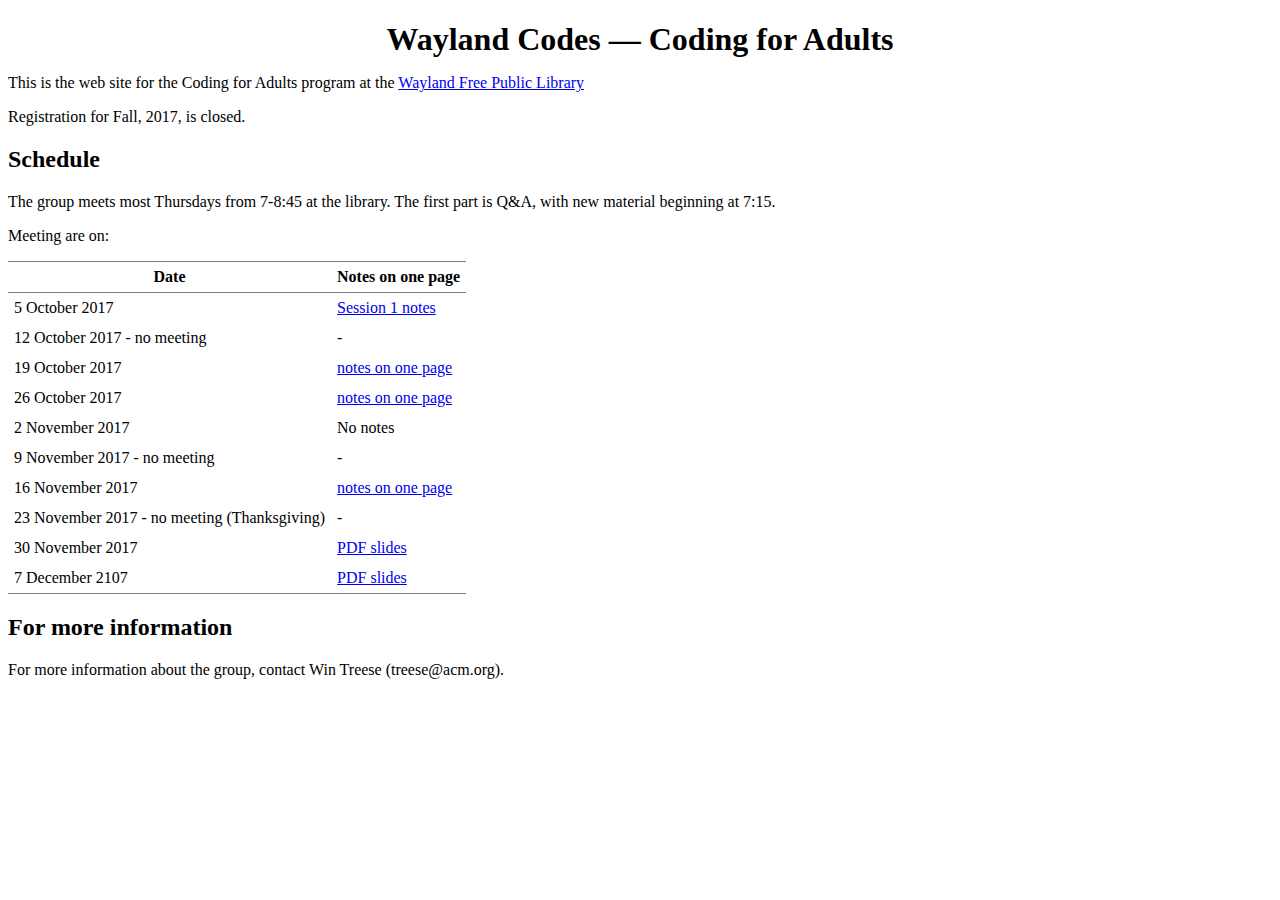
<file: index.html>
<?xml version="1.0" encoding="utf-8"?>
<!DOCTYPE html PUBLIC "-//W3C//DTD XHTML 1.0 Strict//EN"
"http://www.w3.org/TR/xhtml1/DTD/xhtml1-strict.dtd">
<html xmlns="http://www.w3.org/1999/xhtml" lang="en" xml:lang="en">
<head>
<!-- 2017-12-09 Sat 17:48 -->
<meta http-equiv="Content-Type" content="text/html;charset=utf-8" />
<meta name="viewport" content="width=device-width, initial-scale=1" />
<title>Wayland Codes &#x2014; Coding for Adults</title>
<meta name="generator" content="Org mode" />
<style type="text/css">
 <!--/*--><![CDATA[/*><!--*/
  .title  { text-align: center;
             margin-bottom: .2em; }
  .subtitle { text-align: center;
              font-size: medium;
              font-weight: bold;
              margin-top:0; }
  .todo   { font-family: monospace; color: red; }
  .done   { font-family: monospace; color: green; }
  .priority { font-family: monospace; color: orange; }
  .tag    { background-color: #eee; font-family: monospace;
            padding: 2px; font-size: 80%; font-weight: normal; }
  .timestamp { color: #bebebe; }
  .timestamp-kwd { color: #5f9ea0; }
  .org-right  { margin-left: auto; margin-right: 0px;  text-align: right; }
  .org-left   { margin-left: 0px;  margin-right: auto; text-align: left; }
  .org-center { margin-left: auto; margin-right: auto; text-align: center; }
  .underline { text-decoration: underline; }
  #postamble p, #preamble p { font-size: 90%; margin: .2em; }
  p.verse { margin-left: 3%; }
  pre {
    border: 1px solid #ccc;
    box-shadow: 3px 3px 3px #eee;
    padding: 8pt;
    font-family: monospace;
    overflow: auto;
    margin: 1.2em;
  }
  pre.src {
    position: relative;
    overflow: visible;
    padding-top: 1.2em;
  }
  pre.src:before {
    display: none;
    position: absolute;
    background-color: white;
    top: -10px;
    right: 10px;
    padding: 3px;
    border: 1px solid black;
  }
  pre.src:hover:before { display: inline;}
  /* Languages per Org manual */
  pre.src-asymptote:before { content: 'Asymptote'; }
  pre.src-awk:before { content: 'Awk'; }
  pre.src-C:before { content: 'C'; }
  /* pre.src-C++ doesn't work in CSS */
  pre.src-clojure:before { content: 'Clojure'; }
  pre.src-css:before { content: 'CSS'; }
  pre.src-D:before { content: 'D'; }
  pre.src-ditaa:before { content: 'ditaa'; }
  pre.src-dot:before { content: 'Graphviz'; }
  pre.src-calc:before { content: 'Emacs Calc'; }
  pre.src-emacs-lisp:before { content: 'Emacs Lisp'; }
  pre.src-fortran:before { content: 'Fortran'; }
  pre.src-gnuplot:before { content: 'gnuplot'; }
  pre.src-haskell:before { content: 'Haskell'; }
  pre.src-hledger:before { content: 'hledger'; }
  pre.src-java:before { content: 'Java'; }
  pre.src-js:before { content: 'Javascript'; }
  pre.src-latex:before { content: 'LaTeX'; }
  pre.src-ledger:before { content: 'Ledger'; }
  pre.src-lisp:before { content: 'Lisp'; }
  pre.src-lilypond:before { content: 'Lilypond'; }
  pre.src-lua:before { content: 'Lua'; }
  pre.src-matlab:before { content: 'MATLAB'; }
  pre.src-mscgen:before { content: 'Mscgen'; }
  pre.src-ocaml:before { content: 'Objective Caml'; }
  pre.src-octave:before { content: 'Octave'; }
  pre.src-org:before { content: 'Org mode'; }
  pre.src-oz:before { content: 'OZ'; }
  pre.src-plantuml:before { content: 'Plantuml'; }
  pre.src-processing:before { content: 'Processing.js'; }
  pre.src-python:before { content: 'Python'; }
  pre.src-R:before { content: 'R'; }
  pre.src-ruby:before { content: 'Ruby'; }
  pre.src-sass:before { content: 'Sass'; }
  pre.src-scheme:before { content: 'Scheme'; }
  pre.src-screen:before { content: 'Gnu Screen'; }
  pre.src-sed:before { content: 'Sed'; }
  pre.src-sh:before { content: 'shell'; }
  pre.src-sql:before { content: 'SQL'; }
  pre.src-sqlite:before { content: 'SQLite'; }
  /* additional languages in org.el's org-babel-load-languages alist */
  pre.src-forth:before { content: 'Forth'; }
  pre.src-io:before { content: 'IO'; }
  pre.src-J:before { content: 'J'; }
  pre.src-makefile:before { content: 'Makefile'; }
  pre.src-maxima:before { content: 'Maxima'; }
  pre.src-perl:before { content: 'Perl'; }
  pre.src-picolisp:before { content: 'Pico Lisp'; }
  pre.src-scala:before { content: 'Scala'; }
  pre.src-shell:before { content: 'Shell Script'; }
  pre.src-ebnf2ps:before { content: 'ebfn2ps'; }
  /* additional language identifiers per "defun org-babel-execute"
       in ob-*.el */
  pre.src-cpp:before  { content: 'C++'; }
  pre.src-abc:before  { content: 'ABC'; }
  pre.src-coq:before  { content: 'Coq'; }
  pre.src-groovy:before  { content: 'Groovy'; }
  /* additional language identifiers from org-babel-shell-names in
     ob-shell.el: ob-shell is the only babel language using a lambda to put
     the execution function name together. */
  pre.src-bash:before  { content: 'bash'; }
  pre.src-csh:before  { content: 'csh'; }
  pre.src-ash:before  { content: 'ash'; }
  pre.src-dash:before  { content: 'dash'; }
  pre.src-ksh:before  { content: 'ksh'; }
  pre.src-mksh:before  { content: 'mksh'; }
  pre.src-posh:before  { content: 'posh'; }
  /* Additional Emacs modes also supported by the LaTeX listings package */
  pre.src-ada:before { content: 'Ada'; }
  pre.src-asm:before { content: 'Assembler'; }
  pre.src-caml:before { content: 'Caml'; }
  pre.src-delphi:before { content: 'Delphi'; }
  pre.src-html:before { content: 'HTML'; }
  pre.src-idl:before { content: 'IDL'; }
  pre.src-mercury:before { content: 'Mercury'; }
  pre.src-metapost:before { content: 'MetaPost'; }
  pre.src-modula-2:before { content: 'Modula-2'; }
  pre.src-pascal:before { content: 'Pascal'; }
  pre.src-ps:before { content: 'PostScript'; }
  pre.src-prolog:before { content: 'Prolog'; }
  pre.src-simula:before { content: 'Simula'; }
  pre.src-tcl:before { content: 'tcl'; }
  pre.src-tex:before { content: 'TeX'; }
  pre.src-plain-tex:before { content: 'Plain TeX'; }
  pre.src-verilog:before { content: 'Verilog'; }
  pre.src-vhdl:before { content: 'VHDL'; }
  pre.src-xml:before { content: 'XML'; }
  pre.src-nxml:before { content: 'XML'; }
  /* add a generic configuration mode; LaTeX export needs an additional
     (add-to-list 'org-latex-listings-langs '(conf " ")) in .emacs */
  pre.src-conf:before { content: 'Configuration File'; }

  table { border-collapse:collapse; }
  caption.t-above { caption-side: top; }
  caption.t-bottom { caption-side: bottom; }
  td, th { vertical-align:top;  }
  th.org-right  { text-align: center;  }
  th.org-left   { text-align: center;   }
  th.org-center { text-align: center; }
  td.org-right  { text-align: right;  }
  td.org-left   { text-align: left;   }
  td.org-center { text-align: center; }
  dt { font-weight: bold; }
  .footpara { display: inline; }
  .footdef  { margin-bottom: 1em; }
  .figure { padding: 1em; }
  .figure p { text-align: center; }
  .inlinetask {
    padding: 10px;
    border: 2px solid gray;
    margin: 10px;
    background: #ffffcc;
  }
  #org-div-home-and-up
   { text-align: right; font-size: 70%; white-space: nowrap; }
  textarea { overflow-x: auto; }
  .linenr { font-size: smaller }
  .code-highlighted { background-color: #ffff00; }
  .org-info-js_info-navigation { border-style: none; }
  #org-info-js_console-label
    { font-size: 10px; font-weight: bold; white-space: nowrap; }
  .org-info-js_search-highlight
    { background-color: #ffff00; color: #000000; font-weight: bold; }
  .org-svg { width: 90%; }
  /*]]>*/-->
</style>
<script type="text/javascript">
/*
@licstart  The following is the entire license notice for the
JavaScript code in this tag.

Copyright (C) 2012-2017 Free Software Foundation, Inc.

The JavaScript code in this tag is free software: you can
redistribute it and/or modify it under the terms of the GNU
General Public License (GNU GPL) as published by the Free Software
Foundation, either version 3 of the License, or (at your option)
any later version.  The code is distributed WITHOUT ANY WARRANTY;
without even the implied warranty of MERCHANTABILITY or FITNESS
FOR A PARTICULAR PURPOSE.  See the GNU GPL for more details.

As additional permission under GNU GPL version 3 section 7, you
may distribute non-source (e.g., minimized or compacted) forms of
that code without the copy of the GNU GPL normally required by
section 4, provided you include this license notice and a URL
through which recipients can access the Corresponding Source.


@licend  The above is the entire license notice
for the JavaScript code in this tag.
*/
<!--/*--><![CDATA[/*><!--*/
 function CodeHighlightOn(elem, id)
 {
   var target = document.getElementById(id);
   if(null != target) {
     elem.cacheClassElem = elem.className;
     elem.cacheClassTarget = target.className;
     target.className = "code-highlighted";
     elem.className   = "code-highlighted";
   }
 }
 function CodeHighlightOff(elem, id)
 {
   var target = document.getElementById(id);
   if(elem.cacheClassElem)
     elem.className = elem.cacheClassElem;
   if(elem.cacheClassTarget)
     target.className = elem.cacheClassTarget;
 }
/*]]>*///-->
</script>
</head>
<body>
<div id="content">
<h1 class="title">Wayland Codes &#x2014; Coding for Adults</h1>
<p>
This is the web site for the Coding for Adults program at the <a href="http://waylandlibrary.org">Wayland Free Public Library</a>
</p>

<p>
Registration for Fall, 2017, is closed.
</p>

<div id="outline-container-org67453db" class="outline-2">
<h2 id="org67453db">Schedule</h2>
<div class="outline-text-2" id="text-org67453db">
<p>
The group meets most Thursdays from 7-8:45 at the library. The first part is Q&amp;A, with new material beginning at 7:15.
</p>

<p>
Meeting are on:
</p>

<table border="2" cellspacing="0" cellpadding="6" rules="groups" frame="hsides">


<colgroup>
<col  class="org-left" />

<col  class="org-left" />
</colgroup>
<thead>
<tr>
<th scope="col" class="org-left">Date</th>
<th scope="col" class="org-left">Notes on one page</th>
</tr>
</thead>
<tbody>
<tr>
<td class="org-left">5 October 2017</td>
<td class="org-left"><a href="2017-fall/2017-10-05-session-1.html">Session 1 notes</a></td>
</tr>

<tr>
<td class="org-left">12 October 2017 - no meeting</td>
<td class="org-left">-</td>
</tr>

<tr>
<td class="org-left">19 October 2017</td>
<td class="org-left"><a href="2017-fall/2017-10-19-session-2.html">notes on one page</a></td>
</tr>

<tr>
<td class="org-left">26 October 2017</td>
<td class="org-left"><a href="2017-fall/2017-10-26-session-3.html">notes on one page</a></td>
</tr>

<tr>
<td class="org-left">2 November 2017</td>
<td class="org-left">No notes</td>
</tr>

<tr>
<td class="org-left">9 November 2017 - no meeting</td>
<td class="org-left">-</td>
</tr>

<tr>
<td class="org-left">16 November 2017</td>
<td class="org-left"><a href="2017-fall/2017-11-16-session-5.html">notes on one page</a></td>
</tr>

<tr>
<td class="org-left">23 November 2017 - no meeting (Thanksgiving)</td>
<td class="org-left">-</td>
</tr>

<tr>
<td class="org-left">30 November 2017</td>
<td class="org-left"><a href="2017-fall-presentations/2017-11-30%20Coding%20for%20Adults%20session%206.pdf">PDF slides</a></td>
</tr>

<tr>
<td class="org-left">7 December 2107</td>
<td class="org-left"><a href="2017-fall-presentations/2017-12-07%20Coding%20for%20Adults%20session%207.pdf">PDF slides</a></td>
</tr>
</tbody>
</table>
</div>
</div>

<div id="outline-container-org8d933ee" class="outline-2">
<h2 id="org8d933ee">For more information</h2>
<div class="outline-text-2" id="text-org8d933ee">
<p>
For more information about the group, contact Win Treese (treese@acm.org).
</p>
</div>
</div>
</div>
</body>
</html>
</file>
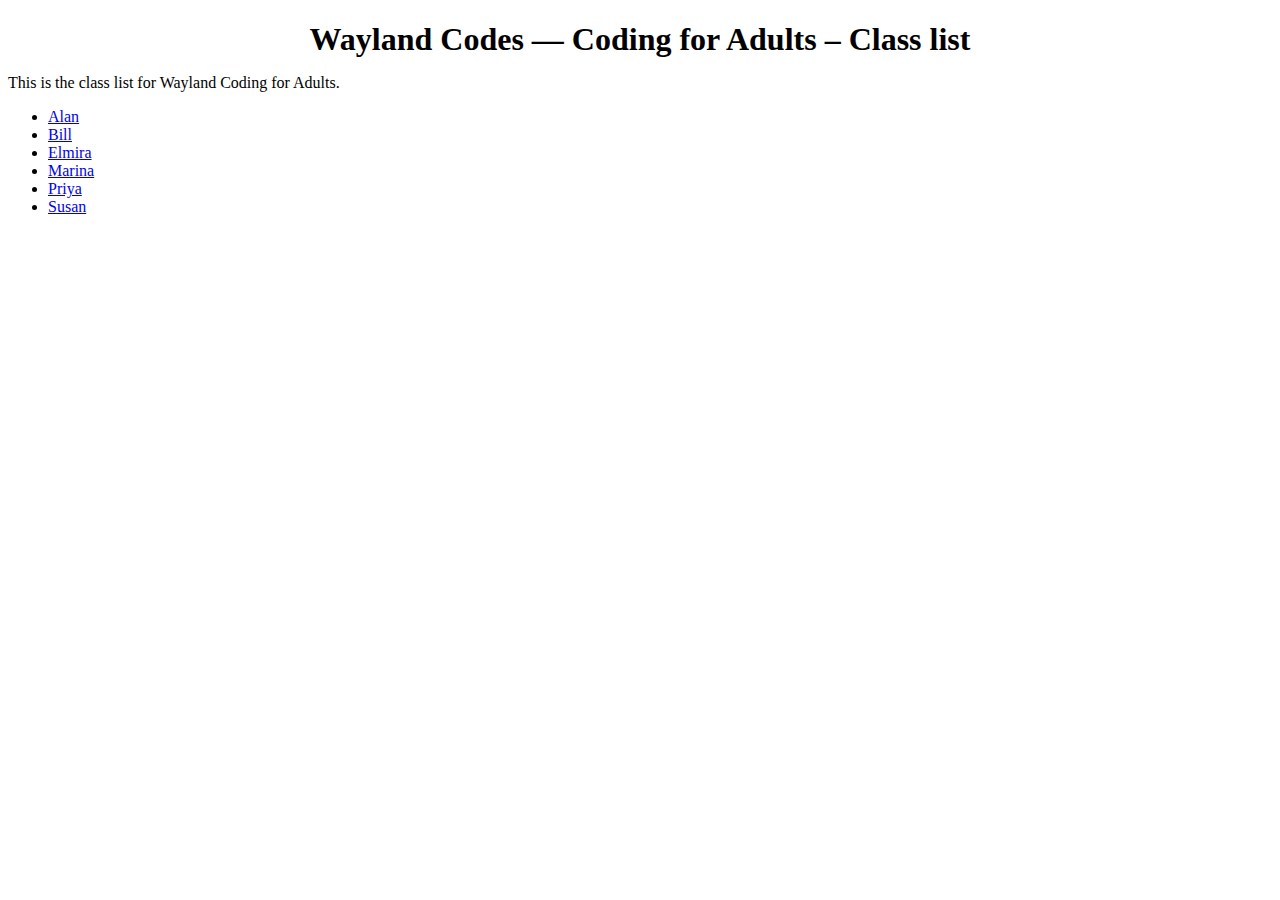
<file: class.html>
<?xml version="1.0" encoding="utf-8"?>
<!DOCTYPE html PUBLIC "-//W3C//DTD XHTML 1.0 Strict//EN"
"http://www.w3.org/TR/xhtml1/DTD/xhtml1-strict.dtd">
<html xmlns="http://www.w3.org/1999/xhtml" lang="en" xml:lang="en">
<head>
<!-- 2017-10-12 Thu 22:34 -->
<meta http-equiv="Content-Type" content="text/html;charset=utf-8" />
<meta name="viewport" content="width=device-width, initial-scale=1" />
<title>Wayland Codes &#x2014; Coding for Adults &#x2013; Class list</title>
<meta name="generator" content="Org mode" />
<style type="text/css">
 <!--/*--><![CDATA[/*><!--*/
  .title  { text-align: center;
             margin-bottom: .2em; }
  .subtitle { text-align: center;
              font-size: medium;
              font-weight: bold;
              margin-top:0; }
  .todo   { font-family: monospace; color: red; }
  .done   { font-family: monospace; color: green; }
  .priority { font-family: monospace; color: orange; }
  .tag    { background-color: #eee; font-family: monospace;
            padding: 2px; font-size: 80%; font-weight: normal; }
  .timestamp { color: #bebebe; }
  .timestamp-kwd { color: #5f9ea0; }
  .org-right  { margin-left: auto; margin-right: 0px;  text-align: right; }
  .org-left   { margin-left: 0px;  margin-right: auto; text-align: left; }
  .org-center { margin-left: auto; margin-right: auto; text-align: center; }
  .underline { text-decoration: underline; }
  #postamble p, #preamble p { font-size: 90%; margin: .2em; }
  p.verse { margin-left: 3%; }
  pre {
    border: 1px solid #ccc;
    box-shadow: 3px 3px 3px #eee;
    padding: 8pt;
    font-family: monospace;
    overflow: auto;
    margin: 1.2em;
  }
  pre.src {
    position: relative;
    overflow: visible;
    padding-top: 1.2em;
  }
  pre.src:before {
    display: none;
    position: absolute;
    background-color: white;
    top: -10px;
    right: 10px;
    padding: 3px;
    border: 1px solid black;
  }
  pre.src:hover:before { display: inline;}
  /* Languages per Org manual */
  pre.src-asymptote:before { content: 'Asymptote'; }
  pre.src-awk:before { content: 'Awk'; }
  pre.src-C:before { content: 'C'; }
  /* pre.src-C++ doesn't work in CSS */
  pre.src-clojure:before { content: 'Clojure'; }
  pre.src-css:before { content: 'CSS'; }
  pre.src-D:before { content: 'D'; }
  pre.src-ditaa:before { content: 'ditaa'; }
  pre.src-dot:before { content: 'Graphviz'; }
  pre.src-calc:before { content: 'Emacs Calc'; }
  pre.src-emacs-lisp:before { content: 'Emacs Lisp'; }
  pre.src-fortran:before { content: 'Fortran'; }
  pre.src-gnuplot:before { content: 'gnuplot'; }
  pre.src-haskell:before { content: 'Haskell'; }
  pre.src-hledger:before { content: 'hledger'; }
  pre.src-java:before { content: 'Java'; }
  pre.src-js:before { content: 'Javascript'; }
  pre.src-latex:before { content: 'LaTeX'; }
  pre.src-ledger:before { content: 'Ledger'; }
  pre.src-lisp:before { content: 'Lisp'; }
  pre.src-lilypond:before { content: 'Lilypond'; }
  pre.src-lua:before { content: 'Lua'; }
  pre.src-matlab:before { content: 'MATLAB'; }
  pre.src-mscgen:before { content: 'Mscgen'; }
  pre.src-ocaml:before { content: 'Objective Caml'; }
  pre.src-octave:before { content: 'Octave'; }
  pre.src-org:before { content: 'Org mode'; }
  pre.src-oz:before { content: 'OZ'; }
  pre.src-plantuml:before { content: 'Plantuml'; }
  pre.src-processing:before { content: 'Processing.js'; }
  pre.src-python:before { content: 'Python'; }
  pre.src-R:before { content: 'R'; }
  pre.src-ruby:before { content: 'Ruby'; }
  pre.src-sass:before { content: 'Sass'; }
  pre.src-scheme:before { content: 'Scheme'; }
  pre.src-screen:before { content: 'Gnu Screen'; }
  pre.src-sed:before { content: 'Sed'; }
  pre.src-sh:before { content: 'shell'; }
  pre.src-sql:before { content: 'SQL'; }
  pre.src-sqlite:before { content: 'SQLite'; }
  /* additional languages in org.el's org-babel-load-languages alist */
  pre.src-forth:before { content: 'Forth'; }
  pre.src-io:before { content: 'IO'; }
  pre.src-J:before { content: 'J'; }
  pre.src-makefile:before { content: 'Makefile'; }
  pre.src-maxima:before { content: 'Maxima'; }
  pre.src-perl:before { content: 'Perl'; }
  pre.src-picolisp:before { content: 'Pico Lisp'; }
  pre.src-scala:before { content: 'Scala'; }
  pre.src-shell:before { content: 'Shell Script'; }
  pre.src-ebnf2ps:before { content: 'ebfn2ps'; }
  /* additional language identifiers per "defun org-babel-execute"
       in ob-*.el */
  pre.src-cpp:before  { content: 'C++'; }
  pre.src-abc:before  { content: 'ABC'; }
  pre.src-coq:before  { content: 'Coq'; }
  pre.src-groovy:before  { content: 'Groovy'; }
  /* additional language identifiers from org-babel-shell-names in
     ob-shell.el: ob-shell is the only babel language using a lambda to put
     the execution function name together. */
  pre.src-bash:before  { content: 'bash'; }
  pre.src-csh:before  { content: 'csh'; }
  pre.src-ash:before  { content: 'ash'; }
  pre.src-dash:before  { content: 'dash'; }
  pre.src-ksh:before  { content: 'ksh'; }
  pre.src-mksh:before  { content: 'mksh'; }
  pre.src-posh:before  { content: 'posh'; }
  /* Additional Emacs modes also supported by the LaTeX listings package */
  pre.src-ada:before { content: 'Ada'; }
  pre.src-asm:before { content: 'Assembler'; }
  pre.src-caml:before { content: 'Caml'; }
  pre.src-delphi:before { content: 'Delphi'; }
  pre.src-html:before { content: 'HTML'; }
  pre.src-idl:before { content: 'IDL'; }
  pre.src-mercury:before { content: 'Mercury'; }
  pre.src-metapost:before { content: 'MetaPost'; }
  pre.src-modula-2:before { content: 'Modula-2'; }
  pre.src-pascal:before { content: 'Pascal'; }
  pre.src-ps:before { content: 'PostScript'; }
  pre.src-prolog:before { content: 'Prolog'; }
  pre.src-simula:before { content: 'Simula'; }
  pre.src-tcl:before { content: 'tcl'; }
  pre.src-tex:before { content: 'TeX'; }
  pre.src-plain-tex:before { content: 'Plain TeX'; }
  pre.src-verilog:before { content: 'Verilog'; }
  pre.src-vhdl:before { content: 'VHDL'; }
  pre.src-xml:before { content: 'XML'; }
  pre.src-nxml:before { content: 'XML'; }
  /* add a generic configuration mode; LaTeX export needs an additional
     (add-to-list 'org-latex-listings-langs '(conf " ")) in .emacs */
  pre.src-conf:before { content: 'Configuration File'; }

  table { border-collapse:collapse; }
  caption.t-above { caption-side: top; }
  caption.t-bottom { caption-side: bottom; }
  td, th { vertical-align:top;  }
  th.org-right  { text-align: center;  }
  th.org-left   { text-align: center;   }
  th.org-center { text-align: center; }
  td.org-right  { text-align: right;  }
  td.org-left   { text-align: left;   }
  td.org-center { text-align: center; }
  dt { font-weight: bold; }
  .footpara { display: inline; }
  .footdef  { margin-bottom: 1em; }
  .figure { padding: 1em; }
  .figure p { text-align: center; }
  .inlinetask {
    padding: 10px;
    border: 2px solid gray;
    margin: 10px;
    background: #ffffcc;
  }
  #org-div-home-and-up
   { text-align: right; font-size: 70%; white-space: nowrap; }
  textarea { overflow-x: auto; }
  .linenr { font-size: smaller }
  .code-highlighted { background-color: #ffff00; }
  .org-info-js_info-navigation { border-style: none; }
  #org-info-js_console-label
    { font-size: 10px; font-weight: bold; white-space: nowrap; }
  .org-info-js_search-highlight
    { background-color: #ffff00; color: #000000; font-weight: bold; }
  .org-svg { width: 90%; }
  /*]]>*/-->
</style>
<script type="text/javascript">
/*
@licstart  The following is the entire license notice for the
JavaScript code in this tag.

Copyright (C) 2012-2017 Free Software Foundation, Inc.

The JavaScript code in this tag is free software: you can
redistribute it and/or modify it under the terms of the GNU
General Public License (GNU GPL) as published by the Free Software
Foundation, either version 3 of the License, or (at your option)
any later version.  The code is distributed WITHOUT ANY WARRANTY;
without even the implied warranty of MERCHANTABILITY or FITNESS
FOR A PARTICULAR PURPOSE.  See the GNU GPL for more details.

As additional permission under GNU GPL version 3 section 7, you
may distribute non-source (e.g., minimized or compacted) forms of
that code without the copy of the GNU GPL normally required by
section 4, provided you include this license notice and a URL
through which recipients can access the Corresponding Source.


@licend  The above is the entire license notice
for the JavaScript code in this tag.
*/
<!--/*--><![CDATA[/*><!--*/
 function CodeHighlightOn(elem, id)
 {
   var target = document.getElementById(id);
   if(null != target) {
     elem.cacheClassElem = elem.className;
     elem.cacheClassTarget = target.className;
     target.className = "code-highlighted";
     elem.className   = "code-highlighted";
   }
 }
 function CodeHighlightOff(elem, id)
 {
   var target = document.getElementById(id);
   if(elem.cacheClassElem)
     elem.className = elem.cacheClassElem;
   if(elem.cacheClassTarget)
     target.className = elem.cacheClassTarget;
 }
/*]]>*///-->
</script>
</head>
<body>
<div id="content">
<h1 class="title">Wayland Codes &#x2014; Coding for Adults &#x2013; Class list</h1>
<p>
This is the class list for Wayland Coding for Adults.
</p>

<ul class="org-ul">
<li><a href="http://nohamnoham.github.io">Alan</a></li>
<li><a href="http://wpetri.github.io">Bill</a></li>
<li><a href="http://elmirataylor.github.io">Elmira</a></li>
<li><a href="http://marinalibrary.github.io">Marina</a></li>
<li><a href="http://priyasawe.github.io">Priya</a></li>
<li><a href="http://susanlk.github.io">Susan</a></li>
</ul>
</div>
</body>
</html>
</file>
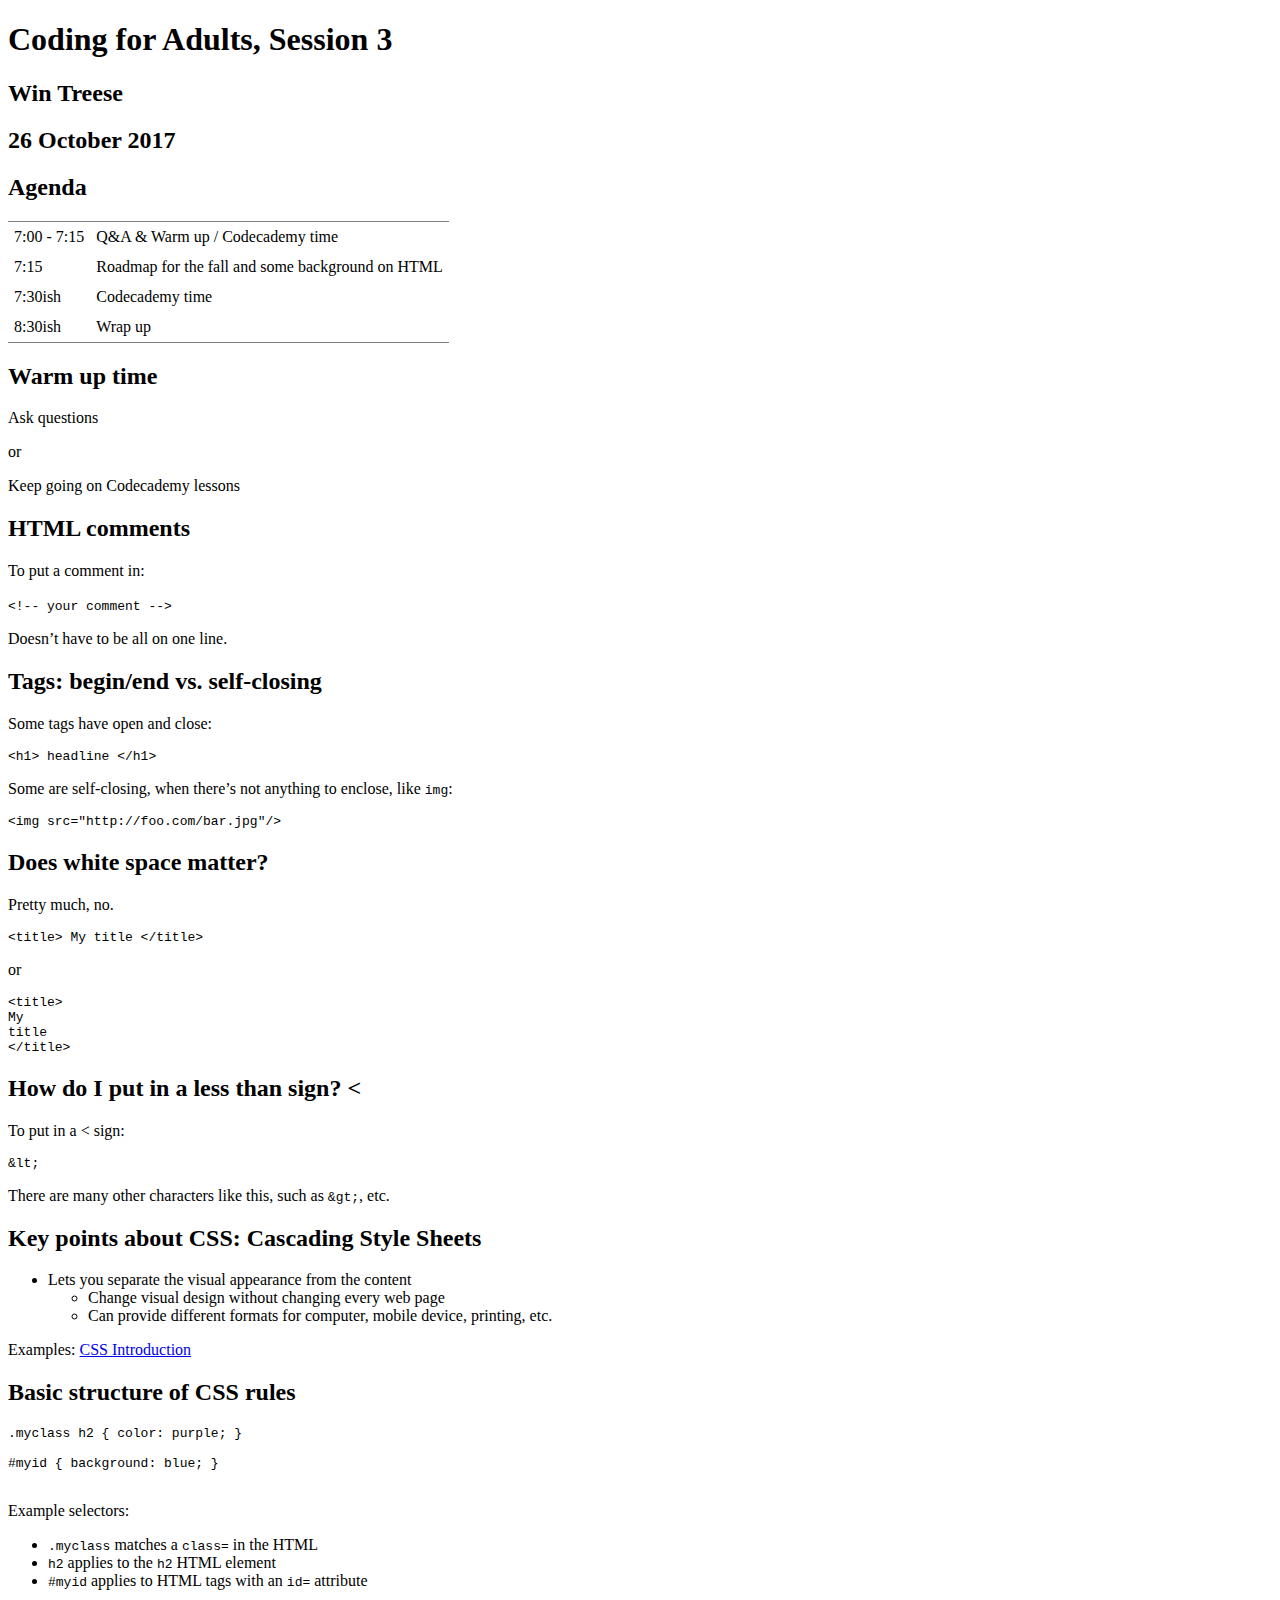
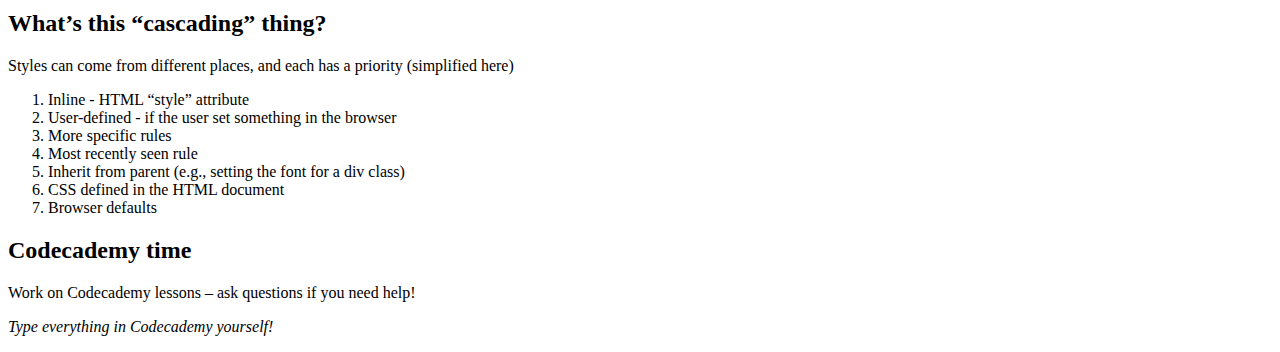
<file: 2017-fall-presentations/2017-10-26-session-3.html>
<!DOCTYPE html>
<html lang="en">
<head>
<meta charset="utf-8"/>
<title>Coding for Adults, Session 3</title>
<meta name="author" content="(Win Treese)"/>
<style type="text/css">
.underline { text-decoration: underline; }
</style>
<link rel="stylesheet" href="http://lab.hakim.se/reveal-js/css/reveal.css"/>

<link rel="stylesheet" href="http://lab.hakim.se/reveal-js/css/theme/white.css" id="theme"/>

<link rel="stylesheet" href="../css/present.css"/>

<link rel="stylesheet" href="../../../css/present.css"/>

<!-- If the query includes 'print-pdf', include the PDF print sheet -->
<script>
    if( window.location.search.match( /print-pdf/gi ) ) {
        var link = document.createElement( 'link' );
        link.rel = 'stylesheet';
        link.type = 'text/css';
        link.href = 'http://lab.hakim.se/reveal-js/css/print/pdf.css';
        document.getElementsByTagName( 'head' )[0].appendChild( link );
    }
</script>
<meta name="description" content="Wayland Codes">
</head>
<body>
<div class="reveal">
<div class="slides">
<section id="sec-title-slide"><h1 class="title">Coding for Adults, Session 3</h1><h2 class="author">Win Treese</h2><h2 class="date">26 October 2017</h2>
</section>

<section>
<section id="slide-orgeddc090">
<h2 id="orgeddc090">Agenda</h2>
<table border="2" cellspacing="0" cellpadding="6" rules="groups" frame="hsides">


<colgroup>
<col  class="org-left" />

<col  class="org-left" />
</colgroup>
<tbody>
<tr>
<td class="org-left">7:00 - 7:15</td>
<td class="org-left">Q&amp;A &amp; Warm up / Codecademy time</td>
</tr>

<tr>
<td class="org-left">7:15</td>
<td class="org-left">Roadmap for the fall and some background on HTML</td>
</tr>

<tr>
<td class="org-left">7:30ish</td>
<td class="org-left">Codecademy time</td>
</tr>

<tr>
<td class="org-left">8:30ish</td>
<td class="org-left">Wrap up</td>
</tr>
</tbody>
</table>

</section>
</section>
<section>
<section id="slide-org36dc535">
<h2 id="org36dc535">Warm up time</h2>
<p>
Ask questions
</p>

<p>
or
</p>

<p>
Keep going on Codecademy lessons
</p>

</section>
</section>
<section>
<section id="slide-orgdbe032c">
<h2 id="orgdbe032c">HTML comments</h2>
<p>
To put a comment in:
</p>

<p>
<code>&lt;!-- your comment --&gt;</code>
</p>

<p>
Doesn&rsquo;t have to be all on one line.
</p>

</section>
</section>
<section>
<section id="slide-orgbb7049b">
<h2 id="orgbb7049b">Tags: begin/end vs. self-closing</h2>
<p>
Some tags have open and close:
</p>
<pre class="example">
&lt;h1&gt; headline &lt;/h1&gt;
</pre>

<p>
Some are self-closing, when there&rsquo;s not anything to enclose, like <code>img</code>:
</p>

<pre class="example">
&lt;img src="http://foo.com/bar.jpg"/&gt;
</pre>

</section>
</section>
<section>
<section id="slide-org3443cbb">
<h2 id="org3443cbb">Does white space matter?</h2>
<p>
Pretty much, no.
</p>

<pre class="example">
&lt;title&gt; My title &lt;/title&gt;
</pre>

<p>
or
</p>

<pre class="example">
&lt;title&gt;
My
title
&lt;/title&gt;
</pre>

</section>
</section>
<section>
<section id="slide-orgfea3ccd">
<h2 id="orgfea3ccd">How do I put in a less than sign? &lt;</h2>
<p>
To put in a &lt; sign:
</p>

<pre class="example">
&amp;lt;
</pre>

<p>
There are many other characters like this, such as <code>&amp;gt;</code>, etc.
</p>
</section>
</section>
<section>
<section id="slide-orga73a91a">
<h2 id="orga73a91a">Key points about CSS: Cascading Style Sheets</h2>
<ul>
<li>Lets you separate the visual appearance from the content
<ul>
<li>Change visual design without changing every web page</li>
<li>Can provide different formats for computer, mobile device, printing, etc.</li>

</ul></li>

</ul>

<p>
Examples: <a href="https://www.w3schools.com/css/css_intro.asp">CSS Introduction</a>
</p>

</section>
</section>
<section>
<section id="slide-orge0c88a1">
<h2 id="orge0c88a1">Basic structure of CSS rules</h2>
<pre class="example">
.myclass h2 { color: purple; }

#myid { background: blue; }

</pre>

<p>
Example selectors:
</p>
<ul>
<li><code>.myclass</code> matches a <code>class=</code> in the HTML</li>
<li><code>h2</code> applies to the <code>h2</code> HTML element</li>
<li><code>#myid</code> applies to HTML tags with an <code>id=</code> attribute</li>

</ul>

</section>
</section>
<section>
<section id="slide-org6a1562d">
<h2 id="org6a1562d">What&rsquo;s this &ldquo;cascading&rdquo; thing?</h2>
<p>
Styles can come from different places, and each has a priority (simplified here)
</p>

<ol>
<li>Inline - HTML &ldquo;style&rdquo; attribute</li>
<li>User-defined - if the user set something in the browser</li>
<li>More specific rules</li>
<li>Most recently seen rule</li>
<li>Inherit from parent (e.g., setting the font for a div class)</li>
<li>CSS defined in the HTML document</li>
<li>Browser defaults</li>

</ol>

</section>
</section>
<section>
<section id="slide-orgff90fd7">
<h2 id="orgff90fd7">Codecademy time</h2>
<p>
Work on Codecademy lessons &#x2013; ask questions if you need help!
</p>

<p>
<i>Type everything in Codecademy yourself!</i>
</p>
</section>
</section>
</div>
</div>
<script src="http://lab.hakim.se/reveal-js/lib/js/head.min.js"></script>
<script src="http://lab.hakim.se/reveal-js/js/reveal.js"></script>

<script>
// Full list of configuration options available here:
// https://github.com/hakimel/reveal.js#configuration
Reveal.initialize({

controls: true,
progress: true,
history: false,
center: true,
slideNumber: 'c',
rollingLinks: true,
keyboard: true,
overview: true,
width: 1200,
height: 800,
margin: 0.10,
minScale: 0.50,
maxScale: 2.50,

theme: Reveal.getQueryHash().theme, // available themes are in /css/theme
transition: Reveal.getQueryHash().transition || 'cube', // default/cube/page/concave/zoom/linear/fade/none
transitionSpeed: 'default',
multiplex: {
    secret: '', // null if client
    id: '', // id, obtained from socket.io server
    url: '' // Location of socket.io server
},

// Optional libraries used to extend on reveal.js
dependencies: [
 { src: 'http://lab.hakim.se/reveal-js/lib/js/classList.js', condition: function() { return !document.body.classList; } },
 { src: 'http://lab.hakim.se/reveal-js/plugin/markdown/marked.js', condition: function() { return !!document.querySelector( '[data-markdown]' ); } },
 { src: 'http://lab.hakim.se/reveal-js/plugin/markdown/markdown.js', condition: function() { return !!document.querySelector( '[data-markdown]' ); } },
 { src: 'http://lab.hakim.se/reveal-js/plugin/zoom-js/zoom.js', async: true, condition: function() { return !!document.body.classList; } },
 { src: 'http://lab.hakim.se/reveal-js/plugin/notes/notes.js', async: true, condition: function() { return !!document.body.classList; } }]
});
</script>
</body>
</html>
</file>
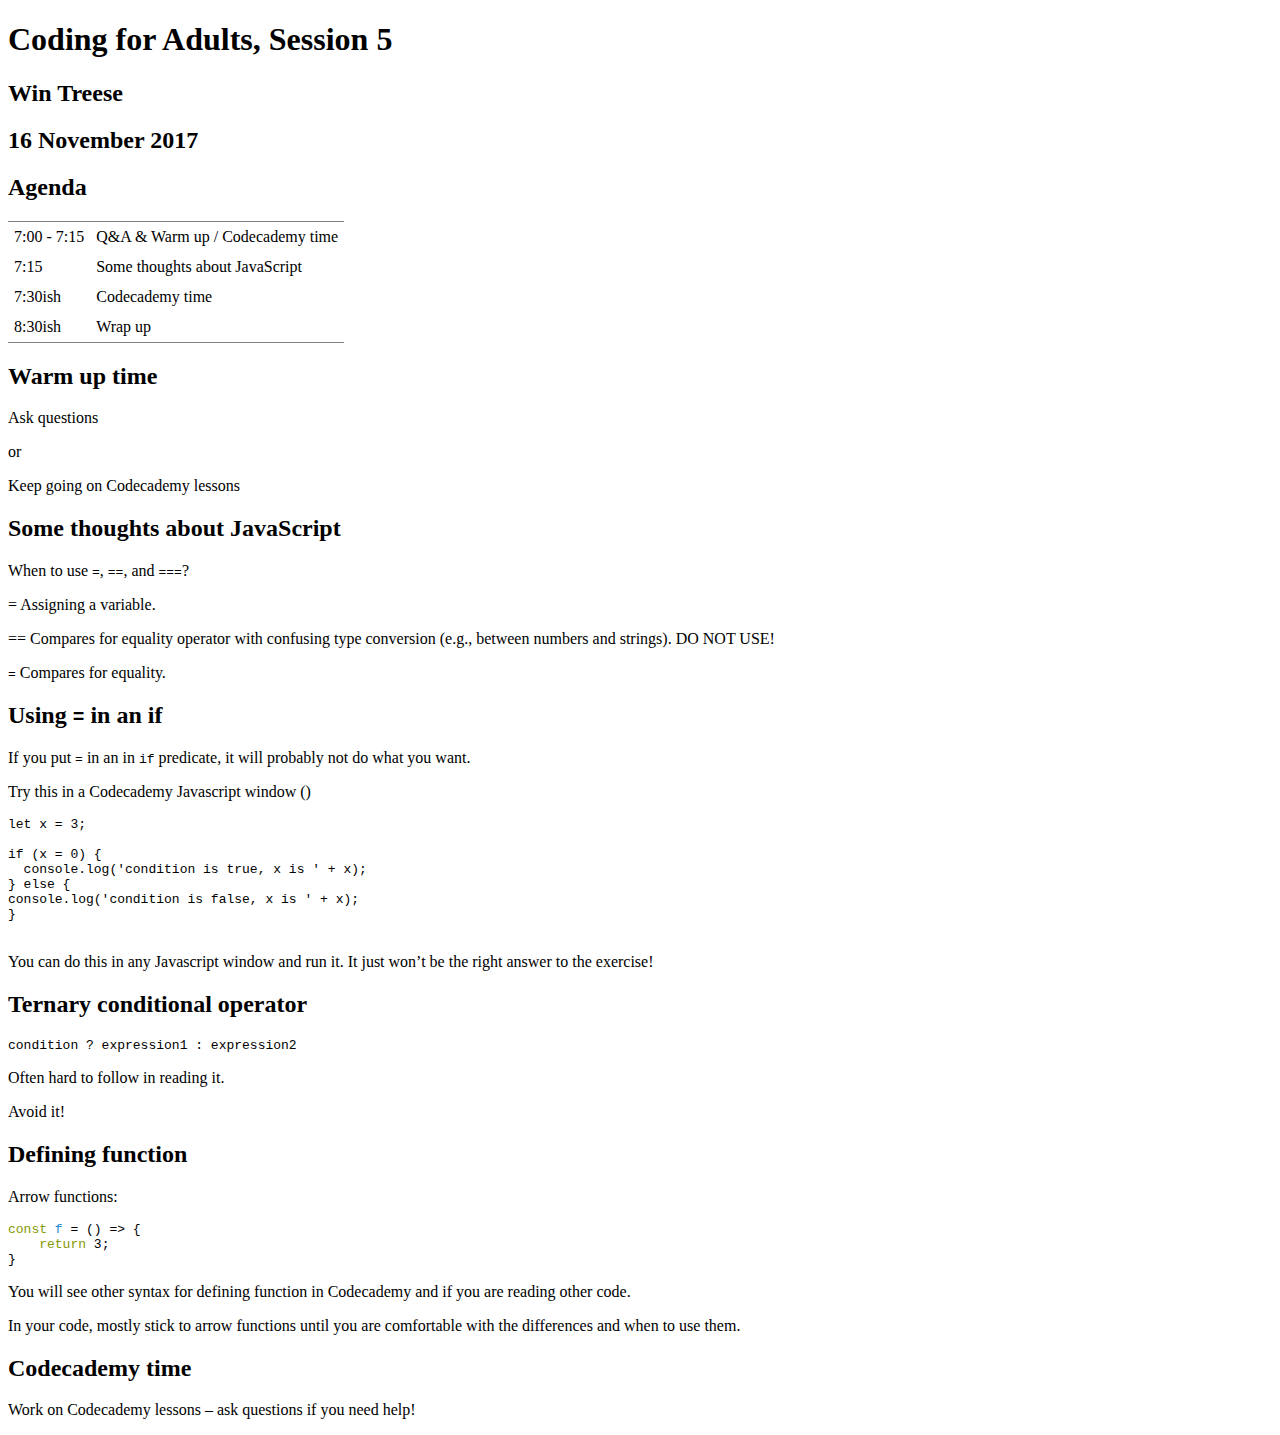
<file: 2017-fall-presentations/2017-11-16-session-5.html>
<!DOCTYPE html>
<html lang="en">
<head>
<meta charset="utf-8"/>
<title>Coding for Adults, Session 5</title>
<meta name="author" content="(Win Treese)"/>
<style type="text/css">
.underline { text-decoration: underline; }
</style>
<link rel="stylesheet" href="http://lab.hakim.se/reveal-js/css/reveal.css"/>

<link rel="stylesheet" href="http://lab.hakim.se/reveal-js/css/theme/white.css" id="theme"/>

<link rel="stylesheet" href="../css/present.css"/>

<link rel="stylesheet" href="../../../css/present.css"/>

<!-- If the query includes 'print-pdf', include the PDF print sheet -->
<script>
    if( window.location.search.match( /print-pdf/gi ) ) {
        var link = document.createElement( 'link' );
        link.rel = 'stylesheet';
        link.type = 'text/css';
        link.href = 'http://lab.hakim.se/reveal-js/css/print/pdf.css';
        document.getElementsByTagName( 'head' )[0].appendChild( link );
    }
</script>
<meta name="description" content="Wayland Codes">
</head>
<body>
<div class="reveal">
<div class="slides">
<section id="sec-title-slide"><h1 class="title">Coding for Adults, Session 5</h1><h2 class="author">Win Treese</h2><h2 class="date">16 November 2017</h2>
</section>

<section>
<section id="slide-orgbbd6680">
<h2 id="orgbbd6680">Agenda</h2>
<table border="2" cellspacing="0" cellpadding="6" rules="groups" frame="hsides">


<colgroup>
<col  class="org-left" />

<col  class="org-left" />
</colgroup>
<tbody>
<tr>
<td class="org-left">7:00 - 7:15</td>
<td class="org-left">Q&amp;A &amp; Warm up / Codecademy time</td>
</tr>

<tr>
<td class="org-left">7:15</td>
<td class="org-left">Some thoughts about JavaScript</td>
</tr>

<tr>
<td class="org-left">7:30ish</td>
<td class="org-left">Codecademy time</td>
</tr>

<tr>
<td class="org-left">8:30ish</td>
<td class="org-left">Wrap up</td>
</tr>
</tbody>
</table>

</section>
</section>
<section>
<section id="slide-org3e44674">
<h2 id="org3e44674">Warm up time</h2>
<p>
Ask questions
</p>

<p>
or
</p>

<p>
Keep going on Codecademy lessons
</p>

</section>
</section>
<section>
<section id="slide-org8955895">
<h2 id="org8955895">Some thoughts about JavaScript</h2>
<p>
When to use <code>=</code>, <code>==</code>, and <code>===</code>?
</p>

<p>
= Assigning a variable.
</p>

<p>
== Compares for equality operator with confusing type conversion (e.g., between numbers and strings). DO NOT USE!
</p>

<p>
<code>=</code> Compares for equality.
</p>

</section>
</section>
<section>
<section id="slide-org2cee18c">
<h2 id="org2cee18c">Using <code>=</code> in an if</h2>
<p>
If you put <code>=</code> in an in <code>if</code> predicate, it will probably not do what you want.
</p>

<p>
Try this in a Codecademy Javascript window ()
</p>
<pre class="example">
let x = 3;

if (x = 0) {
  console.log('condition is true, x is ' + x);
} else {
console.log('condition is false, x is ' + x);
}

</pre>

<p>
You can do this in any Javascript window and run it. It just won&rsquo;t be the right answer to the exercise!
</p>
</section>
</section>
<section>
<section id="slide-org7f17f3b">
<h2 id="org7f17f3b">Ternary conditional operator</h2>
<div class="org-src-container">

<pre  class="src src-javascript">condition ? expression1 : expression2
</pre>
</div>

<p>
Often hard to follow in reading it.
</p>

<p>
Avoid it!
</p>

</section>
</section>
<section>
<section id="slide-org5fa24f5">
<h2 id="org5fa24f5">Defining function</h2>
<p>
Arrow functions:
</p>

<div class="org-src-container">

<pre  class="src src-javascript"><span style="color: #859900;">const</span> <span style="color: #268bd2;">f</span> = () =&gt; {
    <span style="color: #859900;">return</span> 3;
}
</pre>
</div>

<p>
You will see other syntax for defining function in Codecademy and if you are reading other code.
</p>

<p>
In your code, mostly stick to arrow functions until you are comfortable with the differences and when to use them.
</p>

</section>
</section>
<section>
<section id="slide-orge74ada2">
<h2 id="orge74ada2">Codecademy time</h2>
<p>
Work on Codecademy lessons &#x2013; ask questions if you need help!
</p>
</section>
</section>
</div>
</div>
<script src="http://lab.hakim.se/reveal-js/lib/js/head.min.js"></script>
<script src="http://lab.hakim.se/reveal-js/js/reveal.js"></script>

<script>
// Full list of configuration options available here:
// https://github.com/hakimel/reveal.js#configuration
Reveal.initialize({

controls: true,
progress: true,
history: false,
center: true,
slideNumber: 'c',
rollingLinks: true,
keyboard: true,
overview: true,
width: 1200,
height: 800,
margin: 0.10,
minScale: 0.50,
maxScale: 2.50,

theme: Reveal.getQueryHash().theme, // available themes are in /css/theme
transition: Reveal.getQueryHash().transition || 'cube', // default/cube/page/concave/zoom/linear/fade/none
transitionSpeed: 'default',
multiplex: {
    secret: '', // null if client
    id: '', // id, obtained from socket.io server
    url: '' // Location of socket.io server
},

// Optional libraries used to extend on reveal.js
dependencies: [
 { src: 'http://lab.hakim.se/reveal-js/lib/js/classList.js', condition: function() { return !document.body.classList; } },
 { src: 'http://lab.hakim.se/reveal-js/plugin/markdown/marked.js', condition: function() { return !!document.querySelector( '[data-markdown]' ); } },
 { src: 'http://lab.hakim.se/reveal-js/plugin/markdown/markdown.js', condition: function() { return !!document.querySelector( '[data-markdown]' ); } },
 { src: 'http://lab.hakim.se/reveal-js/plugin/zoom-js/zoom.js', async: true, condition: function() { return !!document.body.classList; } },
 { src: 'http://lab.hakim.se/reveal-js/plugin/notes/notes.js', async: true, condition: function() { return !!document.body.classList; } }]
});
</script>
</body>
</html>
</file>
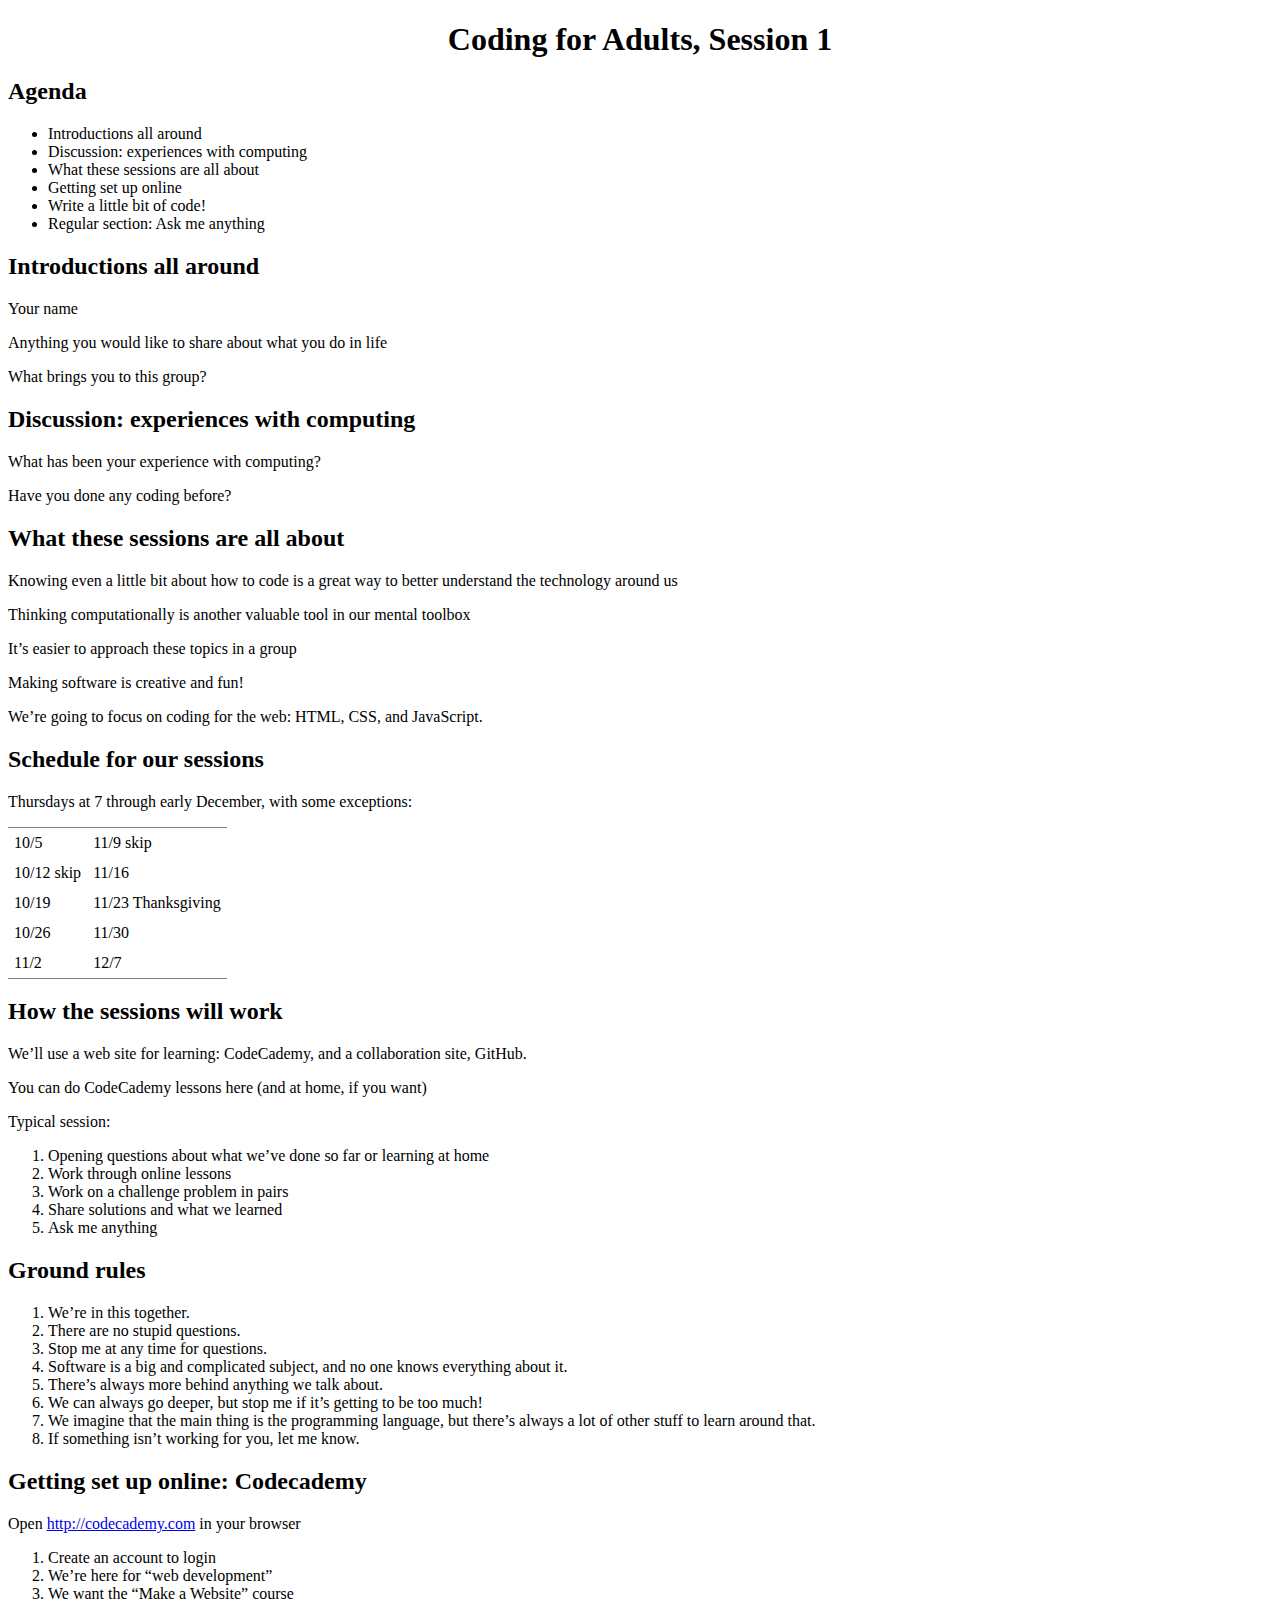
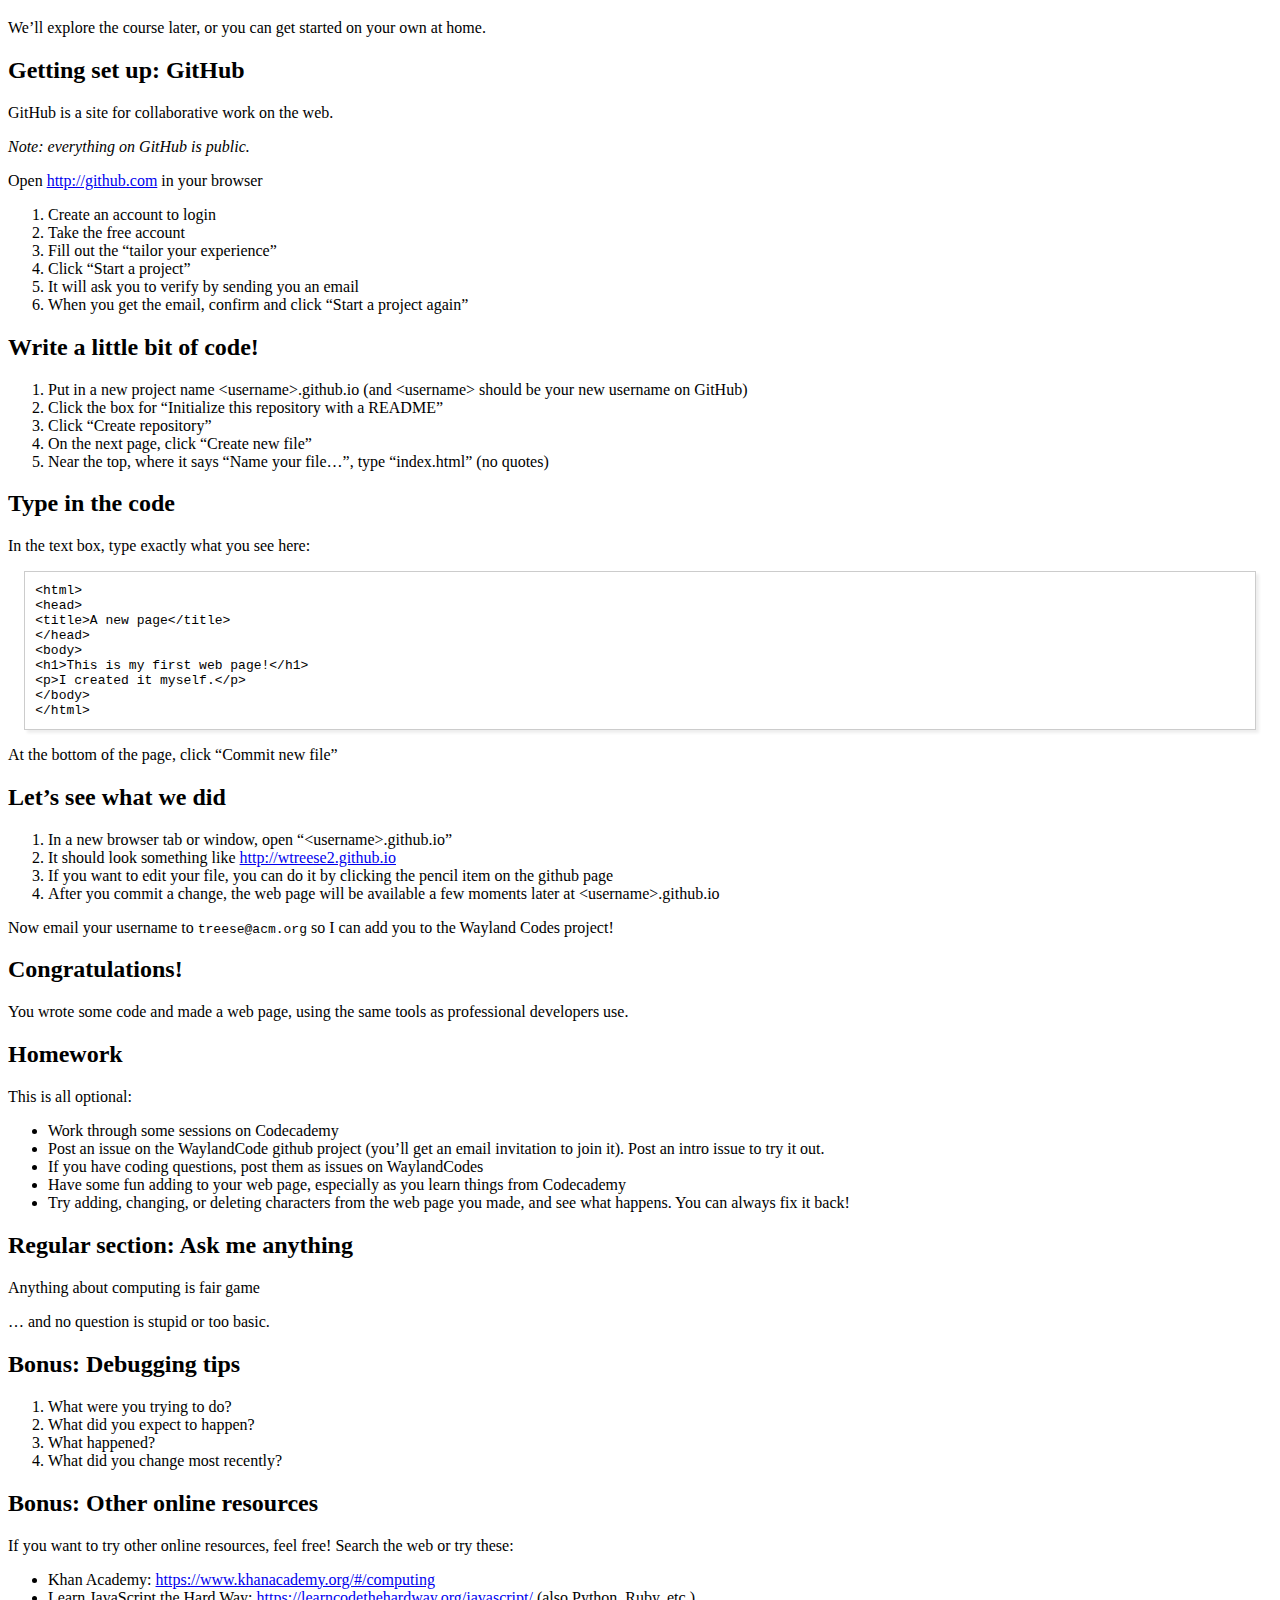
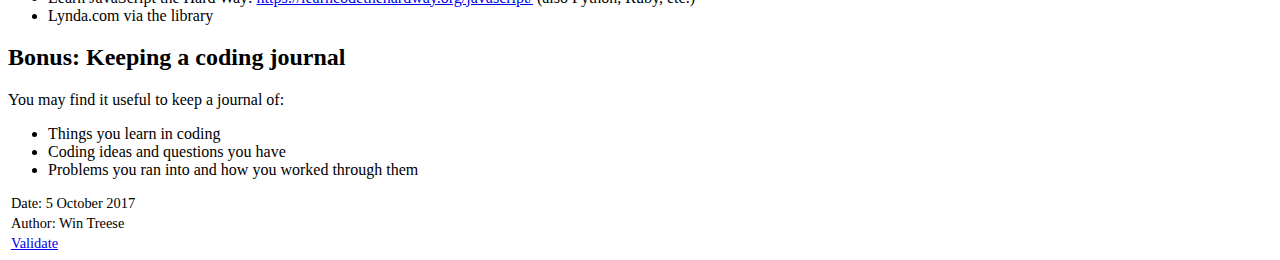
<file: 2017-fall/2017-10-05-session-1.html>
<?xml version="1.0" encoding="utf-8"?>
<!DOCTYPE html PUBLIC "-//W3C//DTD XHTML 1.0 Strict//EN"
"http://www.w3.org/TR/xhtml1/DTD/xhtml1-strict.dtd">
<html xmlns="http://www.w3.org/1999/xhtml" lang="en" xml:lang="en">
<head>
<meta http-equiv="Content-Type" content="text/html;charset=utf-8" />
<meta name="viewport" content="width=device-width, initial-scale=1" />
<title>Coding for Adults, Session 1</title>
<meta name="generator" content="Org mode" />
<meta name="author" content="Win Treese" />
<style type="text/css">
 <!--/*--><![CDATA[/*><!--*/
  .title  { text-align: center;
             margin-bottom: .2em; }
  .subtitle { text-align: center;
              font-size: medium;
              font-weight: bold;
              margin-top:0; }
  .todo   { font-family: monospace; color: red; }
  .done   { font-family: monospace; color: green; }
  .priority { font-family: monospace; color: orange; }
  .tag    { background-color: #eee; font-family: monospace;
            padding: 2px; font-size: 80%; font-weight: normal; }
  .timestamp { color: #bebebe; }
  .timestamp-kwd { color: #5f9ea0; }
  .org-right  { margin-left: auto; margin-right: 0px;  text-align: right; }
  .org-left   { margin-left: 0px;  margin-right: auto; text-align: left; }
  .org-center { margin-left: auto; margin-right: auto; text-align: center; }
  .underline { text-decoration: underline; }
  #postamble p, #preamble p { font-size: 90%; margin: .2em; }
  p.verse { margin-left: 3%; }
  pre {
    border: 1px solid #ccc;
    box-shadow: 3px 3px 3px #eee;
    padding: 8pt;
    font-family: monospace;
    overflow: auto;
    margin: 1.2em;
  }
  pre.src {
    position: relative;
    overflow: visible;
    padding-top: 1.2em;
  }
  pre.src:before {
    display: none;
    position: absolute;
    background-color: white;
    top: -10px;
    right: 10px;
    padding: 3px;
    border: 1px solid black;
  }
  pre.src:hover:before { display: inline;}
  /* Languages per Org manual */
  pre.src-asymptote:before { content: 'Asymptote'; }
  pre.src-awk:before { content: 'Awk'; }
  pre.src-C:before { content: 'C'; }
  /* pre.src-C++ doesn't work in CSS */
  pre.src-clojure:before { content: 'Clojure'; }
  pre.src-css:before { content: 'CSS'; }
  pre.src-D:before { content: 'D'; }
  pre.src-ditaa:before { content: 'ditaa'; }
  pre.src-dot:before { content: 'Graphviz'; }
  pre.src-calc:before { content: 'Emacs Calc'; }
  pre.src-emacs-lisp:before { content: 'Emacs Lisp'; }
  pre.src-fortran:before { content: 'Fortran'; }
  pre.src-gnuplot:before { content: 'gnuplot'; }
  pre.src-haskell:before { content: 'Haskell'; }
  pre.src-hledger:before { content: 'hledger'; }
  pre.src-java:before { content: 'Java'; }
  pre.src-js:before { content: 'Javascript'; }
  pre.src-latex:before { content: 'LaTeX'; }
  pre.src-ledger:before { content: 'Ledger'; }
  pre.src-lisp:before { content: 'Lisp'; }
  pre.src-lilypond:before { content: 'Lilypond'; }
  pre.src-lua:before { content: 'Lua'; }
  pre.src-matlab:before { content: 'MATLAB'; }
  pre.src-mscgen:before { content: 'Mscgen'; }
  pre.src-ocaml:before { content: 'Objective Caml'; }
  pre.src-octave:before { content: 'Octave'; }
  pre.src-org:before { content: 'Org mode'; }
  pre.src-oz:before { content: 'OZ'; }
  pre.src-plantuml:before { content: 'Plantuml'; }
  pre.src-processing:before { content: 'Processing.js'; }
  pre.src-python:before { content: 'Python'; }
  pre.src-R:before { content: 'R'; }
  pre.src-ruby:before { content: 'Ruby'; }
  pre.src-sass:before { content: 'Sass'; }
  pre.src-scheme:before { content: 'Scheme'; }
  pre.src-screen:before { content: 'Gnu Screen'; }
  pre.src-sed:before { content: 'Sed'; }
  pre.src-sh:before { content: 'shell'; }
  pre.src-sql:before { content: 'SQL'; }
  pre.src-sqlite:before { content: 'SQLite'; }
  /* additional languages in org.el's org-babel-load-languages alist */
  pre.src-forth:before { content: 'Forth'; }
  pre.src-io:before { content: 'IO'; }
  pre.src-J:before { content: 'J'; }
  pre.src-makefile:before { content: 'Makefile'; }
  pre.src-maxima:before { content: 'Maxima'; }
  pre.src-perl:before { content: 'Perl'; }
  pre.src-picolisp:before { content: 'Pico Lisp'; }
  pre.src-scala:before { content: 'Scala'; }
  pre.src-shell:before { content: 'Shell Script'; }
  pre.src-ebnf2ps:before { content: 'ebfn2ps'; }
  /* additional language identifiers per "defun org-babel-execute"
       in ob-*.el */
  pre.src-cpp:before  { content: 'C++'; }
  pre.src-abc:before  { content: 'ABC'; }
  pre.src-coq:before  { content: 'Coq'; }
  pre.src-groovy:before  { content: 'Groovy'; }
  /* additional language identifiers from org-babel-shell-names in
     ob-shell.el: ob-shell is the only babel language using a lambda to put
     the execution function name together. */
  pre.src-bash:before  { content: 'bash'; }
  pre.src-csh:before  { content: 'csh'; }
  pre.src-ash:before  { content: 'ash'; }
  pre.src-dash:before  { content: 'dash'; }
  pre.src-ksh:before  { content: 'ksh'; }
  pre.src-mksh:before  { content: 'mksh'; }
  pre.src-posh:before  { content: 'posh'; }
  /* Additional Emacs modes also supported by the LaTeX listings package */
  pre.src-ada:before { content: 'Ada'; }
  pre.src-asm:before { content: 'Assembler'; }
  pre.src-caml:before { content: 'Caml'; }
  pre.src-delphi:before { content: 'Delphi'; }
  pre.src-html:before { content: 'HTML'; }
  pre.src-idl:before { content: 'IDL'; }
  pre.src-mercury:before { content: 'Mercury'; }
  pre.src-metapost:before { content: 'MetaPost'; }
  pre.src-modula-2:before { content: 'Modula-2'; }
  pre.src-pascal:before { content: 'Pascal'; }
  pre.src-ps:before { content: 'PostScript'; }
  pre.src-prolog:before { content: 'Prolog'; }
  pre.src-simula:before { content: 'Simula'; }
  pre.src-tcl:before { content: 'tcl'; }
  pre.src-tex:before { content: 'TeX'; }
  pre.src-plain-tex:before { content: 'Plain TeX'; }
  pre.src-verilog:before { content: 'Verilog'; }
  pre.src-vhdl:before { content: 'VHDL'; }
  pre.src-xml:before { content: 'XML'; }
  pre.src-nxml:before { content: 'XML'; }
  /* add a generic configuration mode; LaTeX export needs an additional
     (add-to-list 'org-latex-listings-langs '(conf " ")) in .emacs */
  pre.src-conf:before { content: 'Configuration File'; }

  table { border-collapse:collapse; }
  caption.t-above { caption-side: top; }
  caption.t-bottom { caption-side: bottom; }
  td, th { vertical-align:top;  }
  th.org-right  { text-align: center;  }
  th.org-left   { text-align: center;   }
  th.org-center { text-align: center; }
  td.org-right  { text-align: right;  }
  td.org-left   { text-align: left;   }
  td.org-center { text-align: center; }
  dt { font-weight: bold; }
  .footpara { display: inline; }
  .footdef  { margin-bottom: 1em; }
  .figure { padding: 1em; }
  .figure p { text-align: center; }
  .inlinetask {
    padding: 10px;
    border: 2px solid gray;
    margin: 10px;
    background: #ffffcc;
  }
  #org-div-home-and-up
   { text-align: right; font-size: 70%; white-space: nowrap; }
  textarea { overflow-x: auto; }
  .linenr { font-size: smaller }
  .code-highlighted { background-color: #ffff00; }
  .org-info-js_info-navigation { border-style: none; }
  #org-info-js_console-label
    { font-size: 10px; font-weight: bold; white-space: nowrap; }
  .org-info-js_search-highlight
    { background-color: #ffff00; color: #000000; font-weight: bold; }
  .org-svg { width: 90%; }
  /*]]>*/-->
</style>
<script type="text/javascript">
/*
@licstart  The following is the entire license notice for the
JavaScript code in this tag.

Copyright (C) 2012-2017 Free Software Foundation, Inc.

The JavaScript code in this tag is free software: you can
redistribute it and/or modify it under the terms of the GNU
General Public License (GNU GPL) as published by the Free Software
Foundation, either version 3 of the License, or (at your option)
any later version.  The code is distributed WITHOUT ANY WARRANTY;
without even the implied warranty of MERCHANTABILITY or FITNESS
FOR A PARTICULAR PURPOSE.  See the GNU GPL for more details.

As additional permission under GNU GPL version 3 section 7, you
may distribute non-source (e.g., minimized or compacted) forms of
that code without the copy of the GNU GPL normally required by
section 4, provided you include this license notice and a URL
through which recipients can access the Corresponding Source.


@licend  The above is the entire license notice
for the JavaScript code in this tag.
*/
<!--/*--><![CDATA[/*><!--*/
 function CodeHighlightOn(elem, id)
 {
   var target = document.getElementById(id);
   if(null != target) {
     elem.cacheClassElem = elem.className;
     elem.cacheClassTarget = target.className;
     target.className = "code-highlighted";
     elem.className   = "code-highlighted";
   }
 }
 function CodeHighlightOff(elem, id)
 {
   var target = document.getElementById(id);
   if(elem.cacheClassElem)
     elem.className = elem.cacheClassElem;
   if(elem.cacheClassTarget)
     target.className = elem.cacheClassTarget;
 }
/*]]>*///-->
</script>
</head>
<body>
<div id="content">
<h1 class="title">Coding for Adults, Session 1</h1>


<div id="outline-container-org8c1b910" class="outline-2">
<h2 id="org8c1b910">Agenda</h2>
<div class="outline-text-2" id="text-org8c1b910">
<ul class="org-ul">
<li>Introductions all around</li>

<li>Discussion: experiences with computing</li>

<li>What these sessions are all about</li>

<li>Getting set up online</li>

<li>Write a little bit of code!</li>

<li>Regular section: Ask me anything</li>
</ul>
</div>
</div>

<div id="outline-container-org93d08b4" class="outline-2">
<h2 id="org93d08b4">Introductions all around</h2>
<div class="outline-text-2" id="text-org93d08b4">
<p>
Your name
</p>

<p>
Anything you would like to share about what you do in life
</p>

<p>
What brings you to this group?
</p>
</div>
</div>

<div id="outline-container-org80f4dc7" class="outline-2">
<h2 id="org80f4dc7">Discussion: experiences with computing</h2>
<div class="outline-text-2" id="text-org80f4dc7">
<p>
What has been your experience with computing?
</p>

<p>
Have you done any coding before?
</p>
</div>
</div>

<div id="outline-container-orge3dcda9" class="outline-2">
<h2 id="orge3dcda9">What these sessions are all about</h2>
<div class="outline-text-2" id="text-orge3dcda9">
<p>
Knowing even a little bit about how to code is a great way to better understand the technology around us
</p>

<p>
Thinking computationally is another valuable tool in our mental toolbox
</p>

<p>
It&rsquo;s easier to approach these topics in a group
</p>

<p>
Making software is creative and fun!
</p>

<p>
We&rsquo;re going to focus on coding for the web: HTML, CSS, and JavaScript.
</p>
</div>
</div>

<div id="outline-container-orgce7e150" class="outline-2">
<h2 id="orgce7e150">Schedule for our sessions</h2>
<div class="outline-text-2" id="text-orgce7e150">
<p>
Thursdays at 7 through early December, with some exceptions:
</p>

<table border="2" cellspacing="0" cellpadding="6" rules="groups" frame="hsides">


<colgroup>
<col  class="org-left" />

<col  class="org-left" />
</colgroup>
<tbody>
<tr>
<td class="org-left">10/5</td>
<td class="org-left">11/9 skip</td>
</tr>

<tr>
<td class="org-left">10/12 skip</td>
<td class="org-left">11/16</td>
</tr>

<tr>
<td class="org-left">10/19</td>
<td class="org-left">11/23 Thanksgiving</td>
</tr>

<tr>
<td class="org-left">10/26</td>
<td class="org-left">11/30</td>
</tr>

<tr>
<td class="org-left">11/2</td>
<td class="org-left">12/7</td>
</tr>
</tbody>
</table>
</div>
</div>
<div id="outline-container-orgffd4fc2" class="outline-2">
<h2 id="orgffd4fc2">How the sessions will work</h2>
<div class="outline-text-2" id="text-orgffd4fc2">
<p>
We&rsquo;ll use a web site for learning: CodeCademy, and a collaboration site, GitHub.
</p>

<p>
You can do CodeCademy lessons here (and at home, if you want)
</p>

<p>
Typical session:
</p>

<ol class="org-ol">
<li>Opening questions about what we&rsquo;ve done so far or learning at home</li>
<li>Work through online lessons</li>
<li>Work on a challenge problem in pairs</li>
<li>Share solutions and what we learned</li>
<li>Ask me anything</li>
</ol>
</div>
</div>

<div id="outline-container-org95ef3bc" class="outline-2">
<h2 id="org95ef3bc">Ground rules</h2>
<div class="outline-text-2" id="text-org95ef3bc">
<ol class="org-ol">
<li>We&rsquo;re in this together.</li>
<li>There are no stupid questions.</li>
<li>Stop me at any time for questions.</li>
<li>Software is a big and complicated subject, and no one knows everything about it.</li>
<li>There&rsquo;s always more behind anything we talk about.</li>
<li>We can always go deeper, but stop me if it&rsquo;s getting to be too much!</li>
<li>We imagine that the main thing is the programming language, but there&rsquo;s always a lot of other stuff to learn around that.</li>
<li>If something isn&rsquo;t working for you, let me know.</li>
</ol>
</div>
</div>
<div id="outline-container-orga837df8" class="outline-2">
<h2 id="orga837df8">Getting set up online: Codecademy</h2>
<div class="outline-text-2" id="text-orga837df8">
<p target="_blank">
Open <a href="http://codecademy.com" target="_blank">http://codecademy.com</a> in your browser
</p>

<ol class="org-ol">
<li>Create an account to login</li>

<li>We&rsquo;re here for &ldquo;web development&rdquo;</li>

<li>We want the &ldquo;Make a Website&rdquo; course</li>
</ol>

<p>
We&rsquo;ll explore the course later, or you can get started on your own at home.
</p>
</div>
</div>
<div id="outline-container-org18ca385" class="outline-2">
<h2 id="org18ca385">Getting set up: GitHub</h2>
<div class="outline-text-2" id="text-org18ca385">
<p>
GitHub is a site for collaborative work on the web.
</p>

<p>
<i>Note: everything on GitHub is public.</i>
</p>

<p target="_blank">
Open <a href="http://github.com" target="_blank">http://github.com</a> in your browser
</p>

<ol class="org-ol">
<li>Create an account to login</li>
<li>Take the free account</li>
<li>Fill out the &ldquo;tailor your experience&rdquo;</li>
<li>Click &ldquo;Start a project&rdquo;</li>
<li>It will ask you to verify by sending you an email</li>
<li>When you get the email, confirm and click &ldquo;Start a project again&rdquo;</li>
</ol>
</div>
</div>

<div id="outline-container-org7dc8ae7" class="outline-2">
<h2 id="org7dc8ae7">Write a little bit of code!</h2>
<div class="outline-text-2" id="text-org7dc8ae7">
<ol class="org-ol">
<li>Put in a new project name &lt;username&gt;.github.io (and &lt;username&gt; should be your new username on GitHub)</li>
<li>Click the box for &ldquo;Initialize this repository with a README&rdquo;</li>
<li>Click &ldquo;Create repository&rdquo;</li>
<li>On the next page, click &ldquo;Create new file&rdquo;</li>
<li>Near the top, where it says &ldquo;Name your file&#x2026;&rdquo;, type &ldquo;index.html&rdquo; (no quotes)</li>
</ol>
</div>
</div>

<div id="outline-container-org3fcab78" class="outline-2">
<h2 id="org3fcab78">Type in the code</h2>
<div class="outline-text-2" id="text-org3fcab78">
<p>
In the text box, type exactly what you see here:
</p>
<pre class="example">
&lt;html&gt;
&lt;head&gt;
&lt;title&gt;A new page&lt;/title&gt;
&lt;/head&gt;
&lt;body&gt;
&lt;h1&gt;This is my first web page!&lt;/h1&gt;
&lt;p&gt;I created it myself.&lt;/p&gt;
&lt;/body&gt;
&lt;/html&gt;
</pre>

<p>
At the bottom of the page, click &ldquo;Commit new file&rdquo;
</p>
</div>
</div>

<div id="outline-container-org8474d26" class="outline-2">
<h2 id="org8474d26">Let&rsquo;s see what we did</h2>
<div class="outline-text-2" id="text-org8474d26">
<ol class="org-ol">
<li>In a new browser tab or window, open &ldquo;&lt;username&gt;.github.io&rdquo;</li>
<li>It should look something like <a href="http://wtreese2.github.io">http://wtreese2.github.io</a></li>
<li>If you want to edit your file, you can do it by clicking the pencil item on the github page</li>
<li>After you commit a change, the web page will be available a few moments later at &lt;username&gt;.github.io</li>
</ol>

<p>
Now email your username to <code>treese@acm.org</code> so I can add you to the Wayland Codes project!
</p>
</div>
</div>
<div id="outline-container-orgae04026" class="outline-2">
<h2 id="orgae04026">Congratulations!</h2>
<div class="outline-text-2" id="text-orgae04026">
<p>
You wrote some code and made a web page, using the same tools as professional developers use.
</p>
</div>
</div>
<div id="outline-container-orge069a2e" class="outline-2">
<h2 id="orge069a2e">Homework</h2>
<div class="outline-text-2" id="text-orge069a2e">
<p>
This is all optional:
</p>

<ul class="org-ul">
<li>Work through some sessions on Codecademy</li>
<li>Post an issue on the WaylandCode github project (you&rsquo;ll get an email invitation to join it). Post an intro issue to try it out.</li>
<li>If you have coding questions, post them as issues on WaylandCodes</li>
<li>Have some fun adding to your web page, especially as you learn things from Codecademy</li>
<li>Try adding, changing, or deleting characters from the web page you made, and see what happens. You can always fix it back!</li>
</ul>
</div>
</div>

<div id="outline-container-orgfc4577b" class="outline-2">
<h2 id="orgfc4577b">Regular section: Ask me anything</h2>
<div class="outline-text-2" id="text-orgfc4577b">
<p>
Anything about computing is fair game
</p>

<p>
&#x2026; and no question is stupid or too basic.
</p>
</div>
</div>

<div id="outline-container-org6da0b4c" class="outline-2">
<h2 id="org6da0b4c">Bonus: Debugging tips</h2>
<div class="outline-text-2" id="text-org6da0b4c">
<ol class="org-ol">
<li>What were you trying to do?</li>
<li>What did you expect to happen?</li>
<li>What happened?</li>
<li>What did you change most recently?</li>
</ol>
</div>
</div>

<div id="outline-container-org2f13fb5" class="outline-2">
<h2 id="org2f13fb5">Bonus: Other online resources</h2>
<div class="outline-text-2" id="text-org2f13fb5">
<p>
If you want to try other online resources, feel free! Search the web or try these:
</p>

<ul class="org-ul">
<li>Khan Academy: <a href="https://www.khanacademy.org/#/computing">https://www.khanacademy.org/#/computing</a></li>
<li>Learn JavaScript the Hard Way: <a href="https://learncodethehardway.org/javascript/">https://learncodethehardway.org/javascript/</a> (also Python, Ruby, etc.)</li>
<li>Lynda.com via the library</li>
</ul>
</div>
</div>

<div id="outline-container-org97dc50b" class="outline-2">
<h2 id="org97dc50b">Bonus: Keeping a coding journal</h2>
<div class="outline-text-2" id="text-org97dc50b">
<p>
You may find it useful to keep a journal of:
</p>

<ul class="org-ul">
<li>Things you learn in coding</li>
<li>Coding ideas and questions you have</li>
<li>Problems you ran into and how you worked through them</li>
</ul>
</div>
</div>
</div>
<div id="postamble" class="status">
<p class="date">Date: 5 October 2017</p>
<p class="author">Author: Win Treese</p>
<p class="validation"><a href="http://validator.w3.org/check?uri=referer">Validate</a></p>
</div>
</body>
</html>
</file>
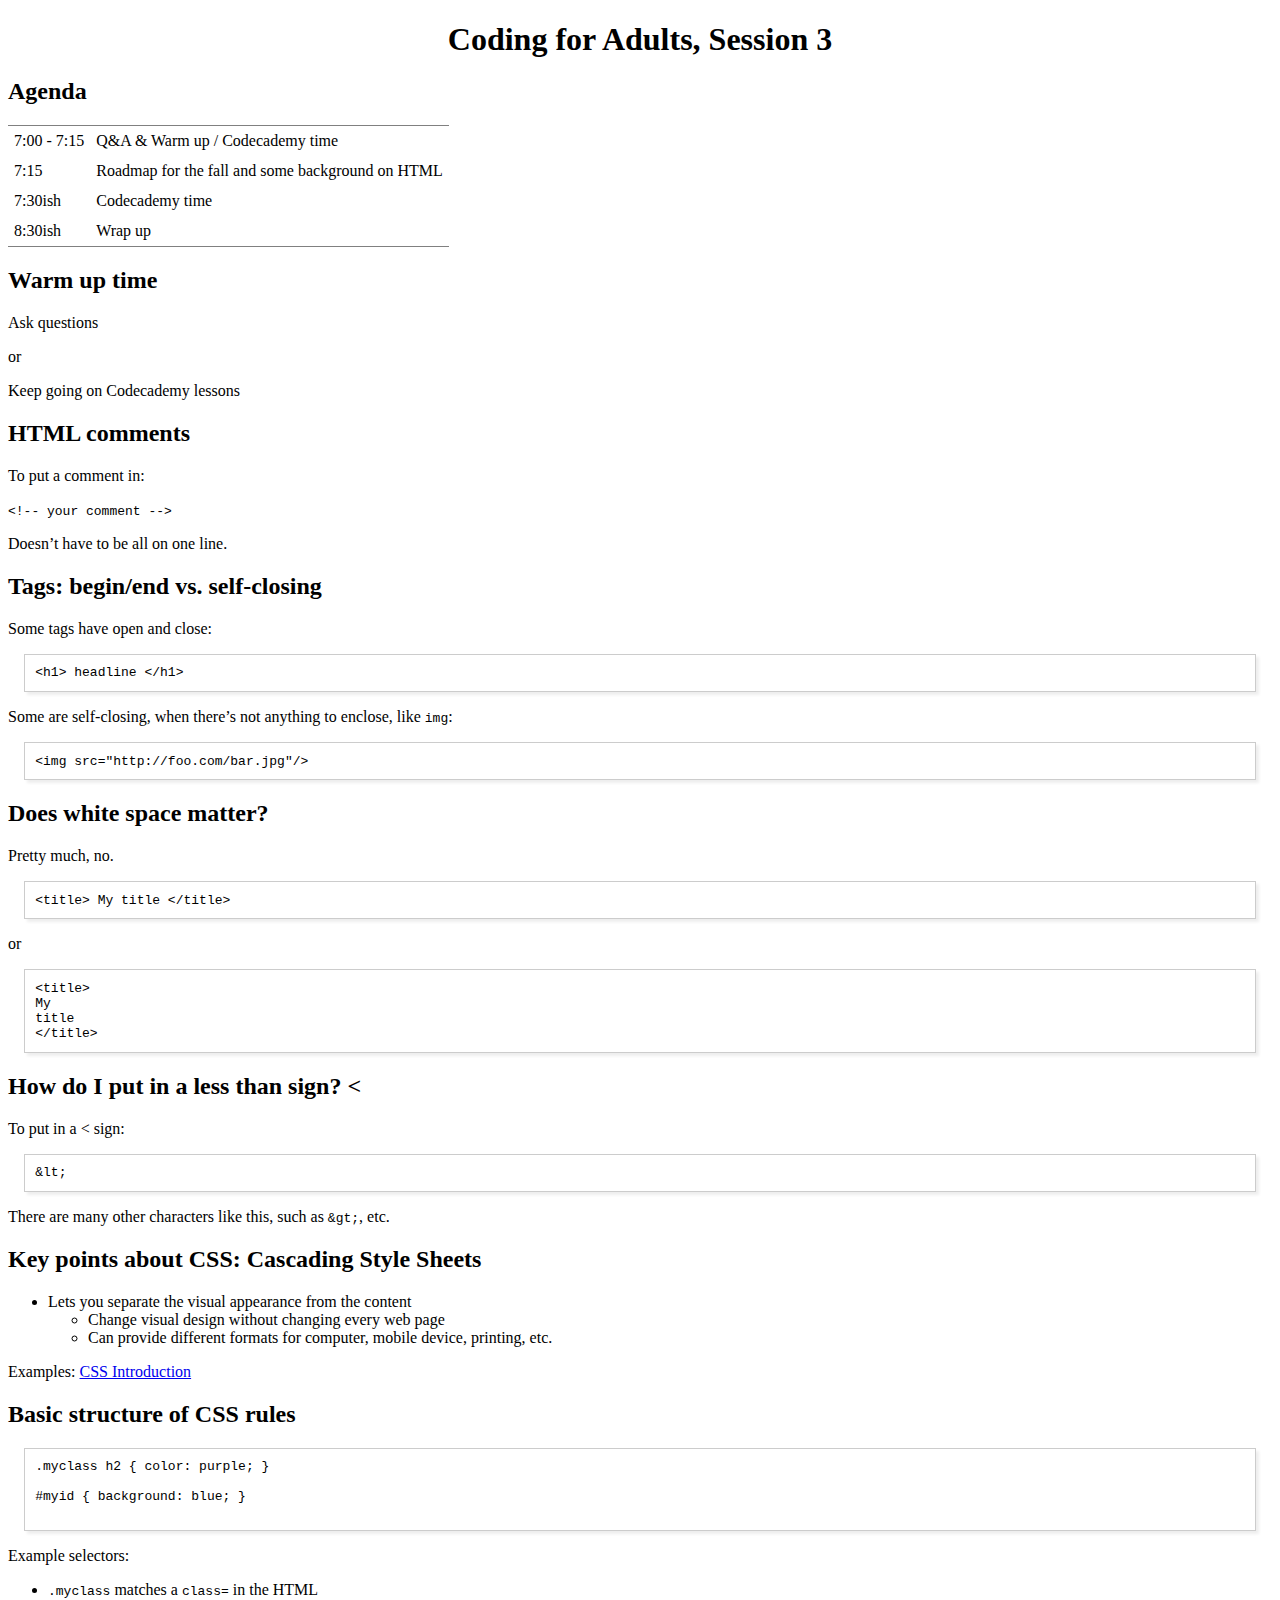
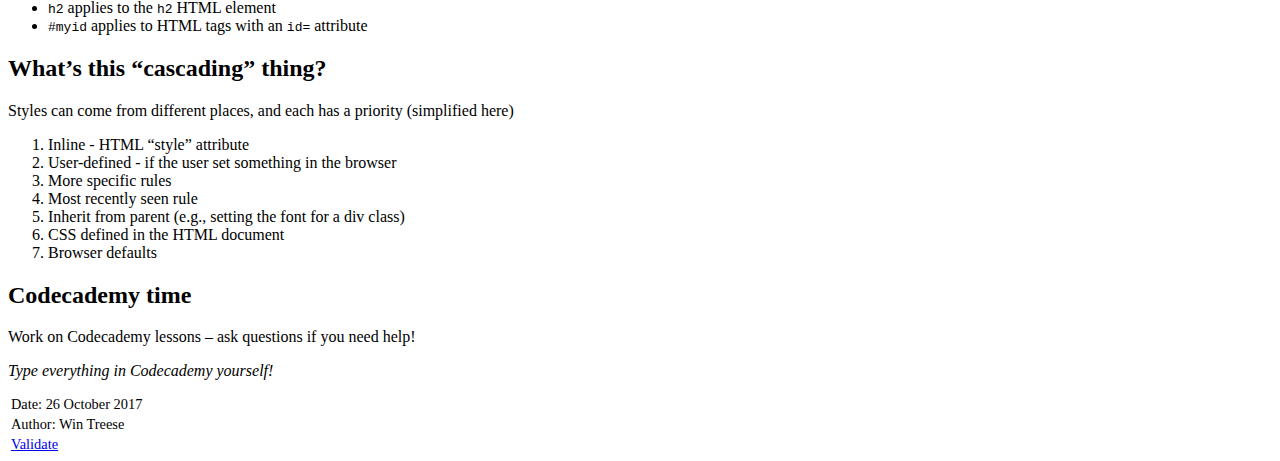
<file: 2017-fall/2017-10-26-session-3.html>
<?xml version="1.0" encoding="utf-8"?>
<!DOCTYPE html PUBLIC "-//W3C//DTD XHTML 1.0 Strict//EN"
"http://www.w3.org/TR/xhtml1/DTD/xhtml1-strict.dtd">
<html xmlns="http://www.w3.org/1999/xhtml" lang="en" xml:lang="en">
<head>
<meta http-equiv="Content-Type" content="text/html;charset=utf-8" />
<meta name="viewport" content="width=device-width, initial-scale=1" />
<title>Coding for Adults, Session 3</title>
<meta name="generator" content="Org mode" />
<meta name="author" content="Win Treese" />
<style type="text/css">
 <!--/*--><![CDATA[/*><!--*/
  .title  { text-align: center;
             margin-bottom: .2em; }
  .subtitle { text-align: center;
              font-size: medium;
              font-weight: bold;
              margin-top:0; }
  .todo   { font-family: monospace; color: red; }
  .done   { font-family: monospace; color: green; }
  .priority { font-family: monospace; color: orange; }
  .tag    { background-color: #eee; font-family: monospace;
            padding: 2px; font-size: 80%; font-weight: normal; }
  .timestamp { color: #bebebe; }
  .timestamp-kwd { color: #5f9ea0; }
  .org-right  { margin-left: auto; margin-right: 0px;  text-align: right; }
  .org-left   { margin-left: 0px;  margin-right: auto; text-align: left; }
  .org-center { margin-left: auto; margin-right: auto; text-align: center; }
  .underline { text-decoration: underline; }
  #postamble p, #preamble p { font-size: 90%; margin: .2em; }
  p.verse { margin-left: 3%; }
  pre {
    border: 1px solid #ccc;
    box-shadow: 3px 3px 3px #eee;
    padding: 8pt;
    font-family: monospace;
    overflow: auto;
    margin: 1.2em;
  }
  pre.src {
    position: relative;
    overflow: visible;
    padding-top: 1.2em;
  }
  pre.src:before {
    display: none;
    position: absolute;
    background-color: white;
    top: -10px;
    right: 10px;
    padding: 3px;
    border: 1px solid black;
  }
  pre.src:hover:before { display: inline;}
  /* Languages per Org manual */
  pre.src-asymptote:before { content: 'Asymptote'; }
  pre.src-awk:before { content: 'Awk'; }
  pre.src-C:before { content: 'C'; }
  /* pre.src-C++ doesn't work in CSS */
  pre.src-clojure:before { content: 'Clojure'; }
  pre.src-css:before { content: 'CSS'; }
  pre.src-D:before { content: 'D'; }
  pre.src-ditaa:before { content: 'ditaa'; }
  pre.src-dot:before { content: 'Graphviz'; }
  pre.src-calc:before { content: 'Emacs Calc'; }
  pre.src-emacs-lisp:before { content: 'Emacs Lisp'; }
  pre.src-fortran:before { content: 'Fortran'; }
  pre.src-gnuplot:before { content: 'gnuplot'; }
  pre.src-haskell:before { content: 'Haskell'; }
  pre.src-hledger:before { content: 'hledger'; }
  pre.src-java:before { content: 'Java'; }
  pre.src-js:before { content: 'Javascript'; }
  pre.src-latex:before { content: 'LaTeX'; }
  pre.src-ledger:before { content: 'Ledger'; }
  pre.src-lisp:before { content: 'Lisp'; }
  pre.src-lilypond:before { content: 'Lilypond'; }
  pre.src-lua:before { content: 'Lua'; }
  pre.src-matlab:before { content: 'MATLAB'; }
  pre.src-mscgen:before { content: 'Mscgen'; }
  pre.src-ocaml:before { content: 'Objective Caml'; }
  pre.src-octave:before { content: 'Octave'; }
  pre.src-org:before { content: 'Org mode'; }
  pre.src-oz:before { content: 'OZ'; }
  pre.src-plantuml:before { content: 'Plantuml'; }
  pre.src-processing:before { content: 'Processing.js'; }
  pre.src-python:before { content: 'Python'; }
  pre.src-R:before { content: 'R'; }
  pre.src-ruby:before { content: 'Ruby'; }
  pre.src-sass:before { content: 'Sass'; }
  pre.src-scheme:before { content: 'Scheme'; }
  pre.src-screen:before { content: 'Gnu Screen'; }
  pre.src-sed:before { content: 'Sed'; }
  pre.src-sh:before { content: 'shell'; }
  pre.src-sql:before { content: 'SQL'; }
  pre.src-sqlite:before { content: 'SQLite'; }
  /* additional languages in org.el's org-babel-load-languages alist */
  pre.src-forth:before { content: 'Forth'; }
  pre.src-io:before { content: 'IO'; }
  pre.src-J:before { content: 'J'; }
  pre.src-makefile:before { content: 'Makefile'; }
  pre.src-maxima:before { content: 'Maxima'; }
  pre.src-perl:before { content: 'Perl'; }
  pre.src-picolisp:before { content: 'Pico Lisp'; }
  pre.src-scala:before { content: 'Scala'; }
  pre.src-shell:before { content: 'Shell Script'; }
  pre.src-ebnf2ps:before { content: 'ebfn2ps'; }
  /* additional language identifiers per "defun org-babel-execute"
       in ob-*.el */
  pre.src-cpp:before  { content: 'C++'; }
  pre.src-abc:before  { content: 'ABC'; }
  pre.src-coq:before  { content: 'Coq'; }
  pre.src-groovy:before  { content: 'Groovy'; }
  /* additional language identifiers from org-babel-shell-names in
     ob-shell.el: ob-shell is the only babel language using a lambda to put
     the execution function name together. */
  pre.src-bash:before  { content: 'bash'; }
  pre.src-csh:before  { content: 'csh'; }
  pre.src-ash:before  { content: 'ash'; }
  pre.src-dash:before  { content: 'dash'; }
  pre.src-ksh:before  { content: 'ksh'; }
  pre.src-mksh:before  { content: 'mksh'; }
  pre.src-posh:before  { content: 'posh'; }
  /* Additional Emacs modes also supported by the LaTeX listings package */
  pre.src-ada:before { content: 'Ada'; }
  pre.src-asm:before { content: 'Assembler'; }
  pre.src-caml:before { content: 'Caml'; }
  pre.src-delphi:before { content: 'Delphi'; }
  pre.src-html:before { content: 'HTML'; }
  pre.src-idl:before { content: 'IDL'; }
  pre.src-mercury:before { content: 'Mercury'; }
  pre.src-metapost:before { content: 'MetaPost'; }
  pre.src-modula-2:before { content: 'Modula-2'; }
  pre.src-pascal:before { content: 'Pascal'; }
  pre.src-ps:before { content: 'PostScript'; }
  pre.src-prolog:before { content: 'Prolog'; }
  pre.src-simula:before { content: 'Simula'; }
  pre.src-tcl:before { content: 'tcl'; }
  pre.src-tex:before { content: 'TeX'; }
  pre.src-plain-tex:before { content: 'Plain TeX'; }
  pre.src-verilog:before { content: 'Verilog'; }
  pre.src-vhdl:before { content: 'VHDL'; }
  pre.src-xml:before { content: 'XML'; }
  pre.src-nxml:before { content: 'XML'; }
  /* add a generic configuration mode; LaTeX export needs an additional
     (add-to-list 'org-latex-listings-langs '(conf " ")) in .emacs */
  pre.src-conf:before { content: 'Configuration File'; }

  table { border-collapse:collapse; }
  caption.t-above { caption-side: top; }
  caption.t-bottom { caption-side: bottom; }
  td, th { vertical-align:top;  }
  th.org-right  { text-align: center;  }
  th.org-left   { text-align: center;   }
  th.org-center { text-align: center; }
  td.org-right  { text-align: right;  }
  td.org-left   { text-align: left;   }
  td.org-center { text-align: center; }
  dt { font-weight: bold; }
  .footpara { display: inline; }
  .footdef  { margin-bottom: 1em; }
  .figure { padding: 1em; }
  .figure p { text-align: center; }
  .inlinetask {
    padding: 10px;
    border: 2px solid gray;
    margin: 10px;
    background: #ffffcc;
  }
  #org-div-home-and-up
   { text-align: right; font-size: 70%; white-space: nowrap; }
  textarea { overflow-x: auto; }
  .linenr { font-size: smaller }
  .code-highlighted { background-color: #ffff00; }
  .org-info-js_info-navigation { border-style: none; }
  #org-info-js_console-label
    { font-size: 10px; font-weight: bold; white-space: nowrap; }
  .org-info-js_search-highlight
    { background-color: #ffff00; color: #000000; font-weight: bold; }
  .org-svg { width: 90%; }
  /*]]>*/-->
</style>
<script type="text/javascript">
/*
@licstart  The following is the entire license notice for the
JavaScript code in this tag.

Copyright (C) 2012-2017 Free Software Foundation, Inc.

The JavaScript code in this tag is free software: you can
redistribute it and/or modify it under the terms of the GNU
General Public License (GNU GPL) as published by the Free Software
Foundation, either version 3 of the License, or (at your option)
any later version.  The code is distributed WITHOUT ANY WARRANTY;
without even the implied warranty of MERCHANTABILITY or FITNESS
FOR A PARTICULAR PURPOSE.  See the GNU GPL for more details.

As additional permission under GNU GPL version 3 section 7, you
may distribute non-source (e.g., minimized or compacted) forms of
that code without the copy of the GNU GPL normally required by
section 4, provided you include this license notice and a URL
through which recipients can access the Corresponding Source.


@licend  The above is the entire license notice
for the JavaScript code in this tag.
*/
<!--/*--><![CDATA[/*><!--*/
 function CodeHighlightOn(elem, id)
 {
   var target = document.getElementById(id);
   if(null != target) {
     elem.cacheClassElem = elem.className;
     elem.cacheClassTarget = target.className;
     target.className = "code-highlighted";
     elem.className   = "code-highlighted";
   }
 }
 function CodeHighlightOff(elem, id)
 {
   var target = document.getElementById(id);
   if(elem.cacheClassElem)
     elem.className = elem.cacheClassElem;
   if(elem.cacheClassTarget)
     target.className = elem.cacheClassTarget;
 }
/*]]>*///-->
</script>
</head>
<body>
<div id="content">
<h1 class="title">Coding for Adults, Session 3</h1>

<div id="outline-container-org8bfe945" class="outline-2">
<h2 id="org8bfe945">Agenda</h2>
<div class="outline-text-2" id="text-org8bfe945">
<table border="2" cellspacing="0" cellpadding="6" rules="groups" frame="hsides">


<colgroup>
<col  class="org-left" />

<col  class="org-left" />
</colgroup>
<tbody>
<tr>
<td class="org-left">7:00 - 7:15</td>
<td class="org-left">Q&amp;A &amp; Warm up / Codecademy time</td>
</tr>

<tr>
<td class="org-left">7:15</td>
<td class="org-left">Roadmap for the fall and some background on HTML</td>
</tr>

<tr>
<td class="org-left">7:30ish</td>
<td class="org-left">Codecademy time</td>
</tr>

<tr>
<td class="org-left">8:30ish</td>
<td class="org-left">Wrap up</td>
</tr>
</tbody>
</table>
</div>
</div>

<div id="outline-container-orgc2905bb" class="outline-2">
<h2 id="orgc2905bb">Warm up time</h2>
<div class="outline-text-2" id="text-orgc2905bb">
<p>
Ask questions
</p>

<p>
or
</p>

<p>
Keep going on Codecademy lessons
</p>
</div>
</div>

<div id="outline-container-orgce8f86b" class="outline-2">
<h2 id="orgce8f86b">HTML comments</h2>
<div class="outline-text-2" id="text-orgce8f86b">
<p>
To put a comment in:
</p>

<p>
<code>&lt;!-- your comment --&gt;</code>
</p>

<p>
Doesn&rsquo;t have to be all on one line.
</p>
</div>
</div>

<div id="outline-container-org931ab5f" class="outline-2">
<h2 id="org931ab5f">Tags: begin/end vs. self-closing</h2>
<div class="outline-text-2" id="text-org931ab5f">
<p>
Some tags have open and close:
</p>
<pre class="example">
&lt;h1&gt; headline &lt;/h1&gt;
</pre>

<p>
Some are self-closing, when there&rsquo;s not anything to enclose, like <code>img</code>:
</p>

<pre class="example">
&lt;img src="http://foo.com/bar.jpg"/&gt;
</pre>
</div>
</div>

<div id="outline-container-orgd159545" class="outline-2">
<h2 id="orgd159545">Does white space matter?</h2>
<div class="outline-text-2" id="text-orgd159545">
<p>
Pretty much, no.
</p>

<pre class="example">
&lt;title&gt; My title &lt;/title&gt;
</pre>

<p>
or
</p>

<pre class="example">
&lt;title&gt;
My
title
&lt;/title&gt;
</pre>
</div>
</div>

<div id="outline-container-orge374f54" class="outline-2">
<h2 id="orge374f54">How do I put in a less than sign? &lt;</h2>
<div class="outline-text-2" id="text-orge374f54">
<p>
To put in a &lt; sign:
</p>

<pre class="example">
&amp;lt;
</pre>

<p>
There are many other characters like this, such as <code>&amp;gt;</code>, etc.
</p>
</div>
</div>
<div id="outline-container-orgfa69230" class="outline-2">
<h2 id="orgfa69230">Key points about CSS: Cascading Style Sheets</h2>
<div class="outline-text-2" id="text-orgfa69230">
<ul class="org-ul">
<li>Lets you separate the visual appearance from the content
<ul class="org-ul">
<li>Change visual design without changing every web page</li>
<li>Can provide different formats for computer, mobile device, printing, etc.</li>
</ul></li>
</ul>

<p>
Examples: <a href="https://www.w3schools.com/css/css_intro.asp">CSS Introduction</a>
</p>
</div>
</div>

<div id="outline-container-orgd2e5cef" class="outline-2">
<h2 id="orgd2e5cef">Basic structure of CSS rules</h2>
<div class="outline-text-2" id="text-orgd2e5cef">
<pre class="example">
.myclass h2 { color: purple; }

#myid { background: blue; }

</pre>

<p>
Example selectors:
</p>
<ul class="org-ul">
<li><code>.myclass</code> matches a <code>class=</code> in the HTML</li>
<li><code>h2</code> applies to the <code>h2</code> HTML element</li>
<li><code>#myid</code> applies to HTML tags with an <code>id=</code> attribute</li>
</ul>
</div>
</div>

<div id="outline-container-orgaac2364" class="outline-2">
<h2 id="orgaac2364">What&rsquo;s this &ldquo;cascading&rdquo; thing?</h2>
<div class="outline-text-2" id="text-orgaac2364">
<p>
Styles can come from different places, and each has a priority (simplified here)
</p>

<ol class="org-ol">
<li>Inline - HTML &ldquo;style&rdquo; attribute</li>
<li>User-defined - if the user set something in the browser</li>
<li>More specific rules</li>
<li>Most recently seen rule</li>
<li>Inherit from parent (e.g., setting the font for a div class)</li>
<li>CSS defined in the HTML document</li>
<li>Browser defaults</li>
</ol>
</div>
</div>

<div id="outline-container-org52b0f43" class="outline-2">
<h2 id="org52b0f43">Codecademy time</h2>
<div class="outline-text-2" id="text-org52b0f43">
<p>
Work on Codecademy lessons &#x2013; ask questions if you need help!
</p>

<p>
<i>Type everything in Codecademy yourself!</i>
</p>
</div>
</div>
</div>
<div id="postamble" class="status">
<p class="date">Date: 26 October 2017</p>
<p class="author">Author: Win Treese</p>
<p class="validation"><a href="http://validator.w3.org/check?uri=referer">Validate</a></p>
</div>
</body>
</html>
</file>
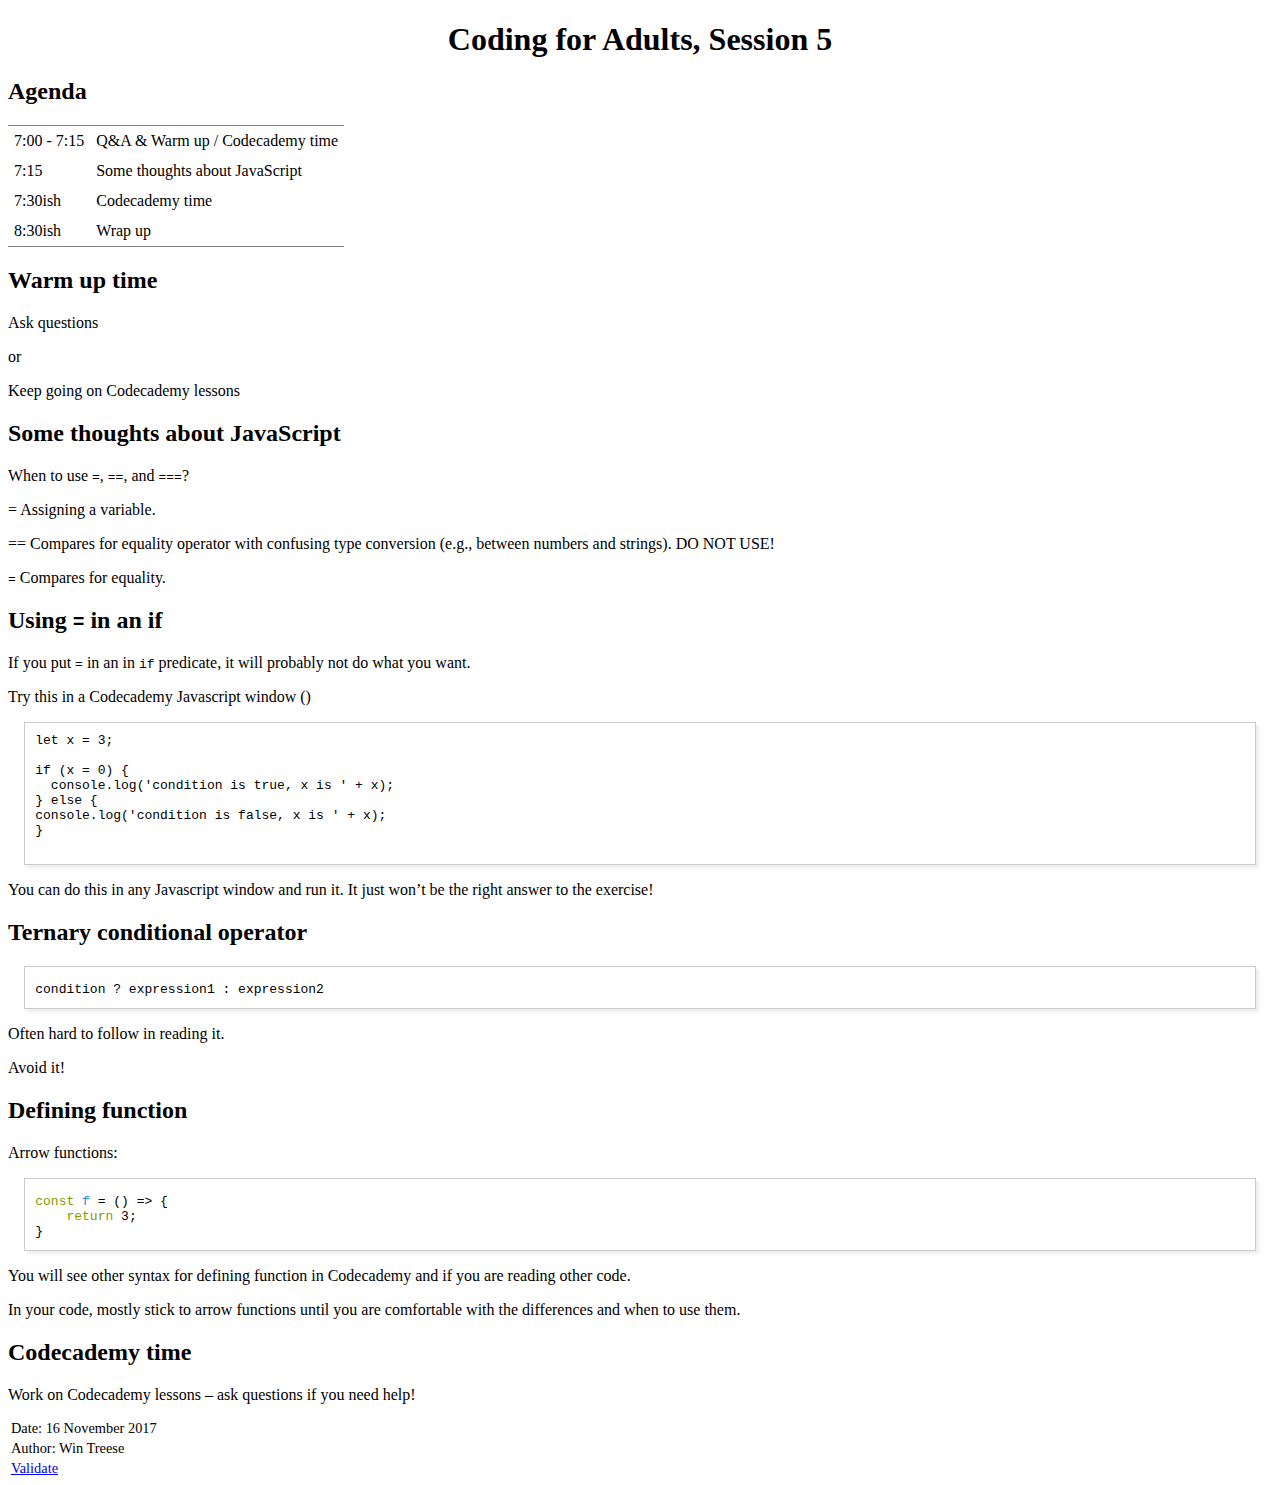
<file: 2017-fall/2017-11-16-session-5.html>
<?xml version="1.0" encoding="utf-8"?>
<!DOCTYPE html PUBLIC "-//W3C//DTD XHTML 1.0 Strict//EN"
"http://www.w3.org/TR/xhtml1/DTD/xhtml1-strict.dtd">
<html xmlns="http://www.w3.org/1999/xhtml" lang="en" xml:lang="en">
<head>
<meta http-equiv="Content-Type" content="text/html;charset=utf-8" />
<meta name="viewport" content="width=device-width, initial-scale=1" />
<title>Coding for Adults, Session 5</title>
<meta name="generator" content="Org mode" />
<meta name="author" content="Win Treese" />
<style type="text/css">
 <!--/*--><![CDATA[/*><!--*/
  .title  { text-align: center;
             margin-bottom: .2em; }
  .subtitle { text-align: center;
              font-size: medium;
              font-weight: bold;
              margin-top:0; }
  .todo   { font-family: monospace; color: red; }
  .done   { font-family: monospace; color: green; }
  .priority { font-family: monospace; color: orange; }
  .tag    { background-color: #eee; font-family: monospace;
            padding: 2px; font-size: 80%; font-weight: normal; }
  .timestamp { color: #bebebe; }
  .timestamp-kwd { color: #5f9ea0; }
  .org-right  { margin-left: auto; margin-right: 0px;  text-align: right; }
  .org-left   { margin-left: 0px;  margin-right: auto; text-align: left; }
  .org-center { margin-left: auto; margin-right: auto; text-align: center; }
  .underline { text-decoration: underline; }
  #postamble p, #preamble p { font-size: 90%; margin: .2em; }
  p.verse { margin-left: 3%; }
  pre {
    border: 1px solid #ccc;
    box-shadow: 3px 3px 3px #eee;
    padding: 8pt;
    font-family: monospace;
    overflow: auto;
    margin: 1.2em;
  }
  pre.src {
    position: relative;
    overflow: visible;
    padding-top: 1.2em;
  }
  pre.src:before {
    display: none;
    position: absolute;
    background-color: white;
    top: -10px;
    right: 10px;
    padding: 3px;
    border: 1px solid black;
  }
  pre.src:hover:before { display: inline;}
  /* Languages per Org manual */
  pre.src-asymptote:before { content: 'Asymptote'; }
  pre.src-awk:before { content: 'Awk'; }
  pre.src-C:before { content: 'C'; }
  /* pre.src-C++ doesn't work in CSS */
  pre.src-clojure:before { content: 'Clojure'; }
  pre.src-css:before { content: 'CSS'; }
  pre.src-D:before { content: 'D'; }
  pre.src-ditaa:before { content: 'ditaa'; }
  pre.src-dot:before { content: 'Graphviz'; }
  pre.src-calc:before { content: 'Emacs Calc'; }
  pre.src-emacs-lisp:before { content: 'Emacs Lisp'; }
  pre.src-fortran:before { content: 'Fortran'; }
  pre.src-gnuplot:before { content: 'gnuplot'; }
  pre.src-haskell:before { content: 'Haskell'; }
  pre.src-hledger:before { content: 'hledger'; }
  pre.src-java:before { content: 'Java'; }
  pre.src-js:before { content: 'Javascript'; }
  pre.src-latex:before { content: 'LaTeX'; }
  pre.src-ledger:before { content: 'Ledger'; }
  pre.src-lisp:before { content: 'Lisp'; }
  pre.src-lilypond:before { content: 'Lilypond'; }
  pre.src-lua:before { content: 'Lua'; }
  pre.src-matlab:before { content: 'MATLAB'; }
  pre.src-mscgen:before { content: 'Mscgen'; }
  pre.src-ocaml:before { content: 'Objective Caml'; }
  pre.src-octave:before { content: 'Octave'; }
  pre.src-org:before { content: 'Org mode'; }
  pre.src-oz:before { content: 'OZ'; }
  pre.src-plantuml:before { content: 'Plantuml'; }
  pre.src-processing:before { content: 'Processing.js'; }
  pre.src-python:before { content: 'Python'; }
  pre.src-R:before { content: 'R'; }
  pre.src-ruby:before { content: 'Ruby'; }
  pre.src-sass:before { content: 'Sass'; }
  pre.src-scheme:before { content: 'Scheme'; }
  pre.src-screen:before { content: 'Gnu Screen'; }
  pre.src-sed:before { content: 'Sed'; }
  pre.src-sh:before { content: 'shell'; }
  pre.src-sql:before { content: 'SQL'; }
  pre.src-sqlite:before { content: 'SQLite'; }
  /* additional languages in org.el's org-babel-load-languages alist */
  pre.src-forth:before { content: 'Forth'; }
  pre.src-io:before { content: 'IO'; }
  pre.src-J:before { content: 'J'; }
  pre.src-makefile:before { content: 'Makefile'; }
  pre.src-maxima:before { content: 'Maxima'; }
  pre.src-perl:before { content: 'Perl'; }
  pre.src-picolisp:before { content: 'Pico Lisp'; }
  pre.src-scala:before { content: 'Scala'; }
  pre.src-shell:before { content: 'Shell Script'; }
  pre.src-ebnf2ps:before { content: 'ebfn2ps'; }
  /* additional language identifiers per "defun org-babel-execute"
       in ob-*.el */
  pre.src-cpp:before  { content: 'C++'; }
  pre.src-abc:before  { content: 'ABC'; }
  pre.src-coq:before  { content: 'Coq'; }
  pre.src-groovy:before  { content: 'Groovy'; }
  /* additional language identifiers from org-babel-shell-names in
     ob-shell.el: ob-shell is the only babel language using a lambda to put
     the execution function name together. */
  pre.src-bash:before  { content: 'bash'; }
  pre.src-csh:before  { content: 'csh'; }
  pre.src-ash:before  { content: 'ash'; }
  pre.src-dash:before  { content: 'dash'; }
  pre.src-ksh:before  { content: 'ksh'; }
  pre.src-mksh:before  { content: 'mksh'; }
  pre.src-posh:before  { content: 'posh'; }
  /* Additional Emacs modes also supported by the LaTeX listings package */
  pre.src-ada:before { content: 'Ada'; }
  pre.src-asm:before { content: 'Assembler'; }
  pre.src-caml:before { content: 'Caml'; }
  pre.src-delphi:before { content: 'Delphi'; }
  pre.src-html:before { content: 'HTML'; }
  pre.src-idl:before { content: 'IDL'; }
  pre.src-mercury:before { content: 'Mercury'; }
  pre.src-metapost:before { content: 'MetaPost'; }
  pre.src-modula-2:before { content: 'Modula-2'; }
  pre.src-pascal:before { content: 'Pascal'; }
  pre.src-ps:before { content: 'PostScript'; }
  pre.src-prolog:before { content: 'Prolog'; }
  pre.src-simula:before { content: 'Simula'; }
  pre.src-tcl:before { content: 'tcl'; }
  pre.src-tex:before { content: 'TeX'; }
  pre.src-plain-tex:before { content: 'Plain TeX'; }
  pre.src-verilog:before { content: 'Verilog'; }
  pre.src-vhdl:before { content: 'VHDL'; }
  pre.src-xml:before { content: 'XML'; }
  pre.src-nxml:before { content: 'XML'; }
  /* add a generic configuration mode; LaTeX export needs an additional
     (add-to-list 'org-latex-listings-langs '(conf " ")) in .emacs */
  pre.src-conf:before { content: 'Configuration File'; }

  table { border-collapse:collapse; }
  caption.t-above { caption-side: top; }
  caption.t-bottom { caption-side: bottom; }
  td, th { vertical-align:top;  }
  th.org-right  { text-align: center;  }
  th.org-left   { text-align: center;   }
  th.org-center { text-align: center; }
  td.org-right  { text-align: right;  }
  td.org-left   { text-align: left;   }
  td.org-center { text-align: center; }
  dt { font-weight: bold; }
  .footpara { display: inline; }
  .footdef  { margin-bottom: 1em; }
  .figure { padding: 1em; }
  .figure p { text-align: center; }
  .inlinetask {
    padding: 10px;
    border: 2px solid gray;
    margin: 10px;
    background: #ffffcc;
  }
  #org-div-home-and-up
   { text-align: right; font-size: 70%; white-space: nowrap; }
  textarea { overflow-x: auto; }
  .linenr { font-size: smaller }
  .code-highlighted { background-color: #ffff00; }
  .org-info-js_info-navigation { border-style: none; }
  #org-info-js_console-label
    { font-size: 10px; font-weight: bold; white-space: nowrap; }
  .org-info-js_search-highlight
    { background-color: #ffff00; color: #000000; font-weight: bold; }
  .org-svg { width: 90%; }
  /*]]>*/-->
</style>
<script type="text/javascript">
/*
@licstart  The following is the entire license notice for the
JavaScript code in this tag.

Copyright (C) 2012-2017 Free Software Foundation, Inc.

The JavaScript code in this tag is free software: you can
redistribute it and/or modify it under the terms of the GNU
General Public License (GNU GPL) as published by the Free Software
Foundation, either version 3 of the License, or (at your option)
any later version.  The code is distributed WITHOUT ANY WARRANTY;
without even the implied warranty of MERCHANTABILITY or FITNESS
FOR A PARTICULAR PURPOSE.  See the GNU GPL for more details.

As additional permission under GNU GPL version 3 section 7, you
may distribute non-source (e.g., minimized or compacted) forms of
that code without the copy of the GNU GPL normally required by
section 4, provided you include this license notice and a URL
through which recipients can access the Corresponding Source.


@licend  The above is the entire license notice
for the JavaScript code in this tag.
*/
<!--/*--><![CDATA[/*><!--*/
 function CodeHighlightOn(elem, id)
 {
   var target = document.getElementById(id);
   if(null != target) {
     elem.cacheClassElem = elem.className;
     elem.cacheClassTarget = target.className;
     target.className = "code-highlighted";
     elem.className   = "code-highlighted";
   }
 }
 function CodeHighlightOff(elem, id)
 {
   var target = document.getElementById(id);
   if(elem.cacheClassElem)
     elem.className = elem.cacheClassElem;
   if(elem.cacheClassTarget)
     target.className = elem.cacheClassTarget;
 }
/*]]>*///-->
</script>
</head>
<body>
<div id="content">
<h1 class="title">Coding for Adults, Session 5</h1>

<div id="outline-container-orgd55a8b3" class="outline-2">
<h2 id="orgd55a8b3">Agenda</h2>
<div class="outline-text-2" id="text-orgd55a8b3">
<table border="2" cellspacing="0" cellpadding="6" rules="groups" frame="hsides">


<colgroup>
<col  class="org-left" />

<col  class="org-left" />
</colgroup>
<tbody>
<tr>
<td class="org-left">7:00 - 7:15</td>
<td class="org-left">Q&amp;A &amp; Warm up / Codecademy time</td>
</tr>

<tr>
<td class="org-left">7:15</td>
<td class="org-left">Some thoughts about JavaScript</td>
</tr>

<tr>
<td class="org-left">7:30ish</td>
<td class="org-left">Codecademy time</td>
</tr>

<tr>
<td class="org-left">8:30ish</td>
<td class="org-left">Wrap up</td>
</tr>
</tbody>
</table>
</div>
</div>

<div id="outline-container-org01faf96" class="outline-2">
<h2 id="org01faf96">Warm up time</h2>
<div class="outline-text-2" id="text-org01faf96">
<p>
Ask questions
</p>

<p>
or
</p>

<p>
Keep going on Codecademy lessons
</p>
</div>
</div>

<div id="outline-container-org50fce6e" class="outline-2">
<h2 id="org50fce6e">Some thoughts about JavaScript</h2>
<div class="outline-text-2" id="text-org50fce6e">
<p>
When to use <code>=</code>, <code>==</code>, and <code>===</code>?
</p>

<p>
= Assigning a variable.
</p>

<p>
== Compares for equality operator with confusing type conversion (e.g., between numbers and strings). DO NOT USE!
</p>

<p>
<code>=</code> Compares for equality.
</p>
</div>
</div>

<div id="outline-container-orge43e527" class="outline-2">
<h2 id="orge43e527">Using <code>=</code> in an if</h2>
<div class="outline-text-2" id="text-orge43e527">
<p>
If you put <code>=</code> in an in <code>if</code> predicate, it will probably not do what you want.
</p>

<p>
Try this in a Codecademy Javascript window ()
</p>
<pre class="example">
let x = 3;

if (x = 0) {
  console.log('condition is true, x is ' + x);
} else {
console.log('condition is false, x is ' + x);
}

</pre>

<p>
You can do this in any Javascript window and run it. It just won&rsquo;t be the right answer to the exercise!
</p>
</div>
</div>
<div id="outline-container-orgafd8a3b" class="outline-2">
<h2 id="orgafd8a3b">Ternary conditional operator</h2>
<div class="outline-text-2" id="text-orgafd8a3b">
<div class="org-src-container">
<pre class="src src-javascript">condition ? expression1 : expression2
</pre>
</div>

<p>
Often hard to follow in reading it.
</p>

<p>
Avoid it!
</p>
</div>
</div>

<div id="outline-container-org88ea8b0" class="outline-2">
<h2 id="org88ea8b0">Defining function</h2>
<div class="outline-text-2" id="text-org88ea8b0">
<p>
Arrow functions:
</p>

<div class="org-src-container">
<pre class="src src-javascript"><span style="color: #859900;">const</span> <span style="color: #268bd2;">f</span> = () =&gt; {
    <span style="color: #859900;">return</span> 3;
}
</pre>
</div>

<p>
You will see other syntax for defining function in Codecademy and if you are reading other code.
</p>

<p>
In your code, mostly stick to arrow functions until you are comfortable with the differences and when to use them.
</p>
</div>
</div>

<div id="outline-container-org0379d61" class="outline-2">
<h2 id="org0379d61">Codecademy time</h2>
<div class="outline-text-2" id="text-org0379d61">
<p>
Work on Codecademy lessons &#x2013; ask questions if you need help!
</p>
</div>
</div>
</div>
<div id="postamble" class="status">
<p class="date">Date: 16 November 2017</p>
<p class="author">Author: Win Treese</p>
<p class="validation"><a href="http://validator.w3.org/check?uri=referer">Validate</a></p>
</div>
</body>
</html>
</file>
<file: css/present.css>
.reveal h1 {
    text-transform: none;
}
.reveal h2 {
    text-transform: none;
}
.reveal p {
    text-align: left;
}

.demo {
    text-align: left;
    background-color: white;
}

.demo h1 {
    font-size: 40px;
}

.demo h2 {
    font-size: 28px;
}

.demo p {
    font-size: 16px;
}

.demo li {
    font-size: 16px;
}
</file>
